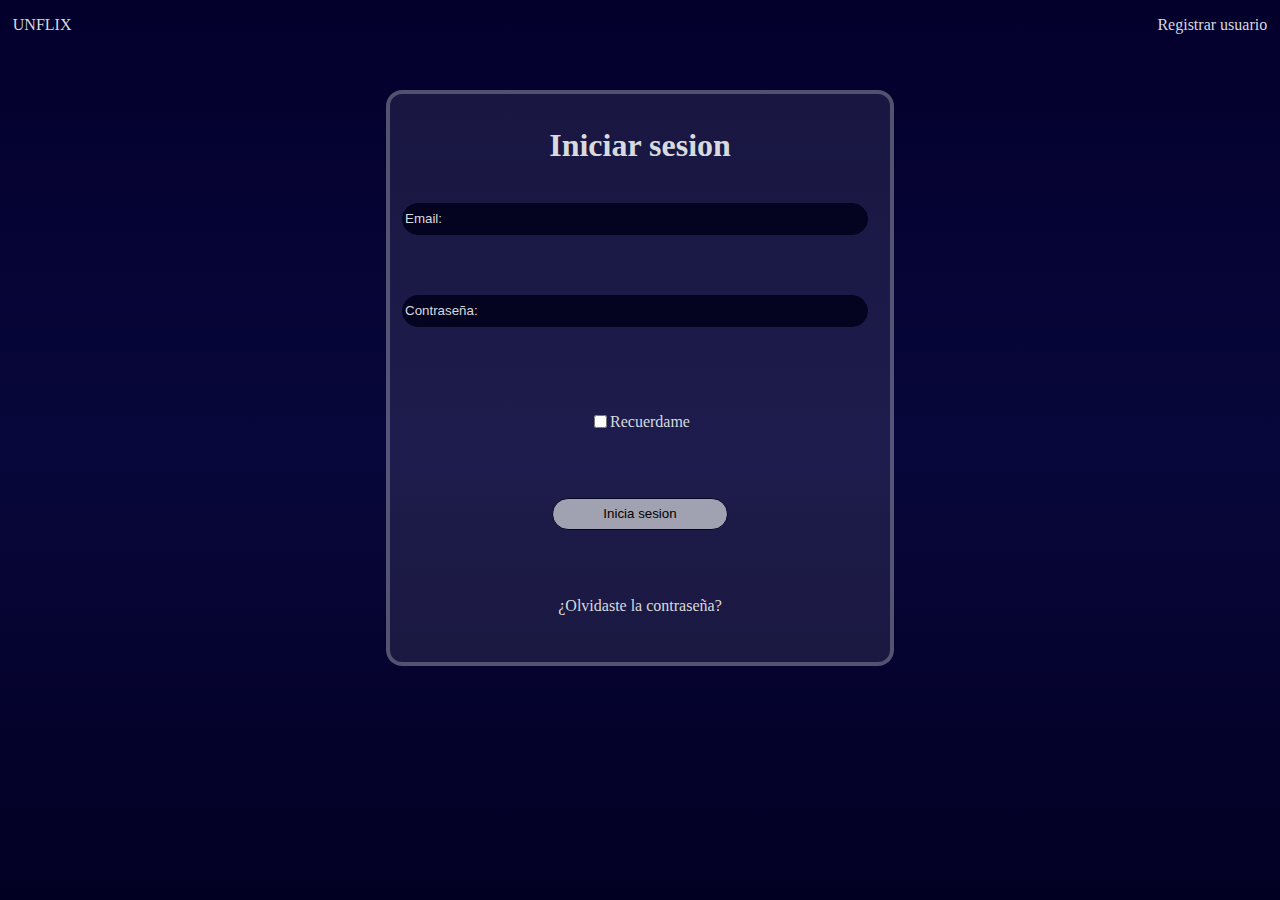
<file: index.html>
<!DOCTYPE html>
<html lang="en">

    <head>

        <meta charset="UTF-8">
        <meta name="viewport" content="width=device-width, initial-scale=1.0">
        <link rel="stylesheet" href="./Estilos/Estilos_Comunes_Index_Recuperacion_Registro.css">
        <link rel="stylesheet" href="./Estilos/Estilos_Index.css">
        <title>Login</title>

    </head>

    <body class="cuerpo wrapper">

        <header class="encabezado">

            <div class="diseño">

                <p class="unflix"><a href="./Index.html">UNFLIX</a></p><p class="enlace"><a href="./Vistas/Registro.html">Registrar usuario</a></p>

            </div>

        </header>

        <main class="main">

            <section class="sector">

                <form action="./Vistas/principal.html" method="get" class="formulario">

                    <fieldset class="conjunto">

                        <div class="diseño wrapper">

                            <h1 class="titulo-inicio a">Iniciar sesion</h1>

                            <label class="etiqueta b" for="email"><input class="espacio" type="email" name="email" id="email" placeholder="Email:" ></label>
                            <label class="etiqueta c" for="password"><input class="espacio" type="password" id="password" name="password" placeholder="Contraseña:" ></label>

                            <label class="etiqueta box d" for="checkbox"><input class="caja" type="checkbox" id="checkbox" name="checkbox"> Recuerdame</label>

                           <label class="etiqueta e" for="submit"><input class="submit" type="submit" value="Inicia sesion" id="submit" name="submit"></label>

                            <p class="titulo-inicio f"><a href="./Vistas/Recuperacion.html">¿Olvidaste la contraseña?</a></p>

                        </div>

                    </fieldset>

                </form>

            </section>

        </main>

        <footer class="pie">

        </footer>

        <script type="module" src="./vistaLogin.js"></script>
        
    </body>

</html>
</file>
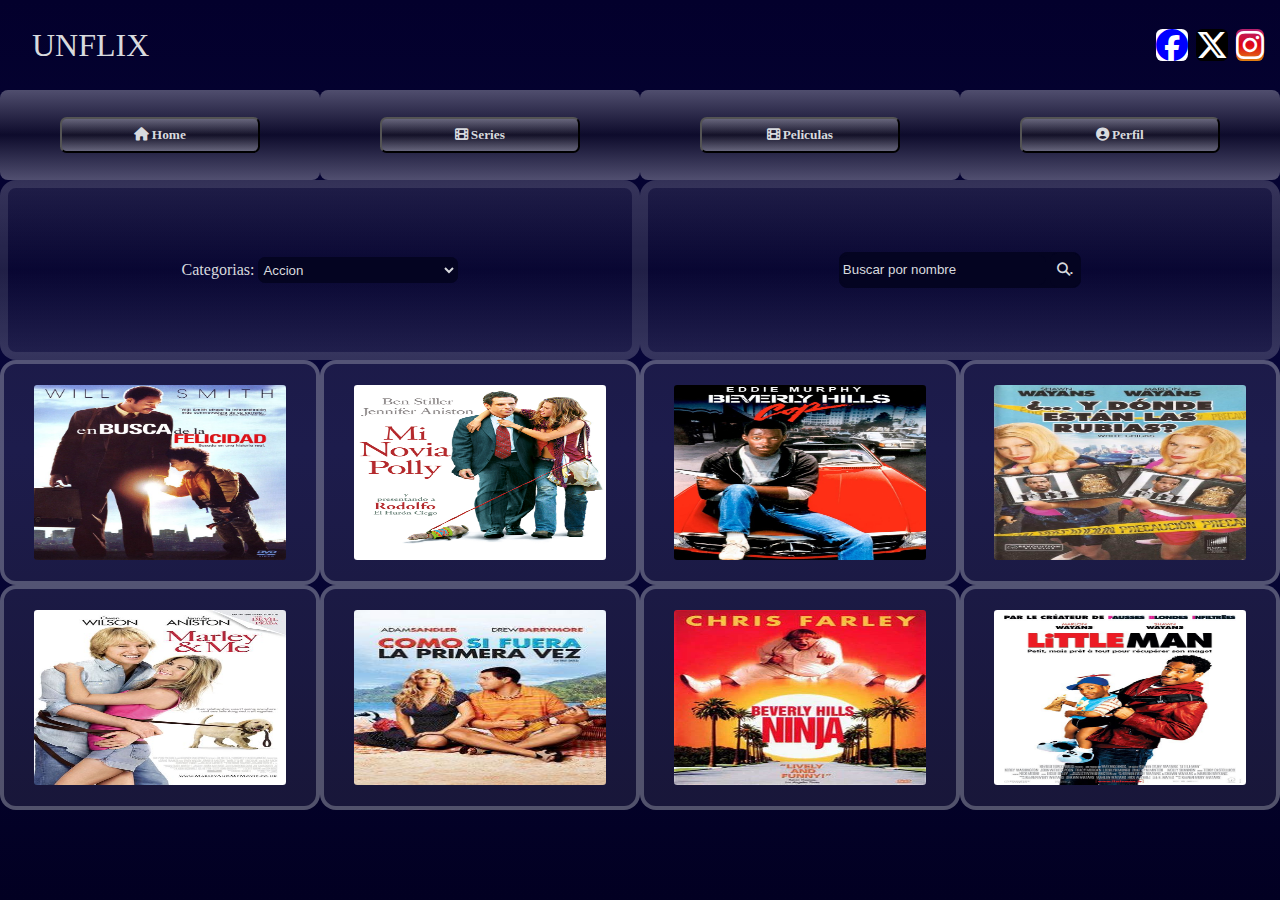
<file: Peliculas/Peliculas.html>
<!DOCTYPE html>
<html lang="en">

    <head>

        <meta charset="UTF-8">
        <meta name="viewport" content="width=device-width, initial-scale=1.0">
        <link rel="stylesheet" href="../EstilosComunes/Estilos_Comunes_Principal_Peliculas_Series.css">
        <link rel="stylesheet" href="../EstilosComunes/Estilos_Comunes_Header_Nav.css">
        <link rel="stylesheet" href="../EstilosComunes/Estilos_Comunes_Peliculas_Series.css">
        <link rel="stylesheet" href="../fontawesome-free-6.5.2-web/fontawesome-free-6.5.2-web/css/all.css">
        <title>PELICULAS</title>

    </head>

    <body class="cuerpo wrapper">

        <header class="encabezado">

            <div class="unflix">

                <p><a href="../Principal/Principal.html">UNFLIX</a></p>

            </div>

            <div class="redes">

                <a href="" class="facebook"><span class="fa-brands fa-facebook"></span></a>
                
                <a href="" class="twitter"><span class="fa-brands fa-x-twitter"></span></a>
                
                <a href="" class="instagram"><span class="fa-brands fa-instagram"></span></a>

            </div>

        </header>

        <nav class="navegacion">

            <ul class="desordenada">

                <li class="lista">

                    <label class="etiqueta" for="home">

                        <a href="../Principal/Principal.html">

                            <button class="boton fa-solid fa-house" name="home" id="home" value="home"> <p>Home</p></button>

                        </a>

                    </label>

                </li>

                <li class="lista">

                    <label class="etiqueta" for="series">

                        <a href="../Series/Series.html">

                            <button class="boton fa-solid fa-film" name="series" id="series" value="series"> <p>Series</p></button>

                        </a>

                    </label>

                </li>

                <li class="lista">

                    <label class="etiqueta" for="peliculas">

                        <a href="../Peliculas/Peliculas.html">

                            <button class="boton fa-solid fa-film" name="peliculas" id="peliculas" value="peliculas"> <p>Peliculas</p></button>

                        </a>

                    </label>

                </li>

                <li class="lista">

                    <label class="etiqueta" for="perfil">

                        <a href="../Perfil/Perfil.html">

                            <button class="boton fa-solid fa-circle-user" name="perfil" id="perfil" value="perfil"> <p>Perfil</p></button>

                        </a>

                    </label>

                </li>

            </ul>

        </nav>

        <main class="main">

            <section class="sector-categoria">

                <article class="categoria">

                    <label class="etiqueta" for="categoria">Categorias:

                        <select class="filtro" name="categoria" id="categoria">

                            <option value="accion">Accion</option>
                            <option value="aventura">Aventura</option>
                            <option value="comedia">Comedia</option>
                            <option value="ficcion">Ficcion</option>
    
                        </select>

                    </label>

                </article>

                <article class="nombre">

                    <form class="formulario" action="../Peliculas/Peliculas.html" method="get">

                        <label class="etiqueta" for="nombre">  

                            <input class="filtro" type="text" name="nombre" id="nombre" placeholder="Buscar por nombre">
                            <button type="submit" class="lupa fa-solid fa-magnifying-glass" name="glass" id="glass" value="glass">.</button>
    
                        </label>

                    </form>

                </article>

            </section>

            <section class="sector-columnas">    

                <article class="columna a">

                    <div class="a1">

                        <a href=""><img src="../Imagenes/Peliculas/En-Busca-De-La-Felicidad.jpg" alt="En-Busca-De-La-Felicidad"></a>

                    </div>

                    <div class="a2">

                        <a href=""><img src="../Imagenes/Peliculas/Marley-Y-Me.jpg" alt="Marley-Y-Me"></a>

                    </div>

                </article>

                <article class="columna b">

                    <div class="b1">

                        <a href=""><img src="../Imagenes/Peliculas/Mi-Novia-Polly.jpg" alt="Mi-Novia-Polly"></a>

                    </div>

                    <div class="b2">

                        <a href=""><img src="../Imagenes/Peliculas/Como-Si-Fuera-La-Primera-Vez.jpg" alt="Como-Si-Fuera-La-Primera-Vez"></a>

                    </div>

                </article>

                <article class="columna c">

                    <div class="c1">

                        <a href=""><img src="../Imagenes/Peliculas/Beverly-Hills-Cop.jpg" alt="Beverly-Hills-Cop"></a>

                    </div>

                    <div class="c2">

                        <a href=""><img src="../Imagenes/Peliculas/Beverly-Hills-Ninja.jpg" alt="Beverly-Hills-Ninja"></a>

                    </div>

                </article>

                <article class="columna d">

                    <div class="d1">

                        <a href=""><img src="../Imagenes/Peliculas/Y-Donde-Estan-Las-Rubias.jpg" alt="Y-Donde-Estan-Las-Rubias"></a>

                    </div>

                    <div class="d2">

                        <a href=""><img src="../Imagenes/Peliculas/Little-Man.jpg" alt="Little-Man"></a>

                    </div>

                </article>

            </section>

        </main>

        <footer class="pie">



        </footer>
    
    </body>

</html>
</file>
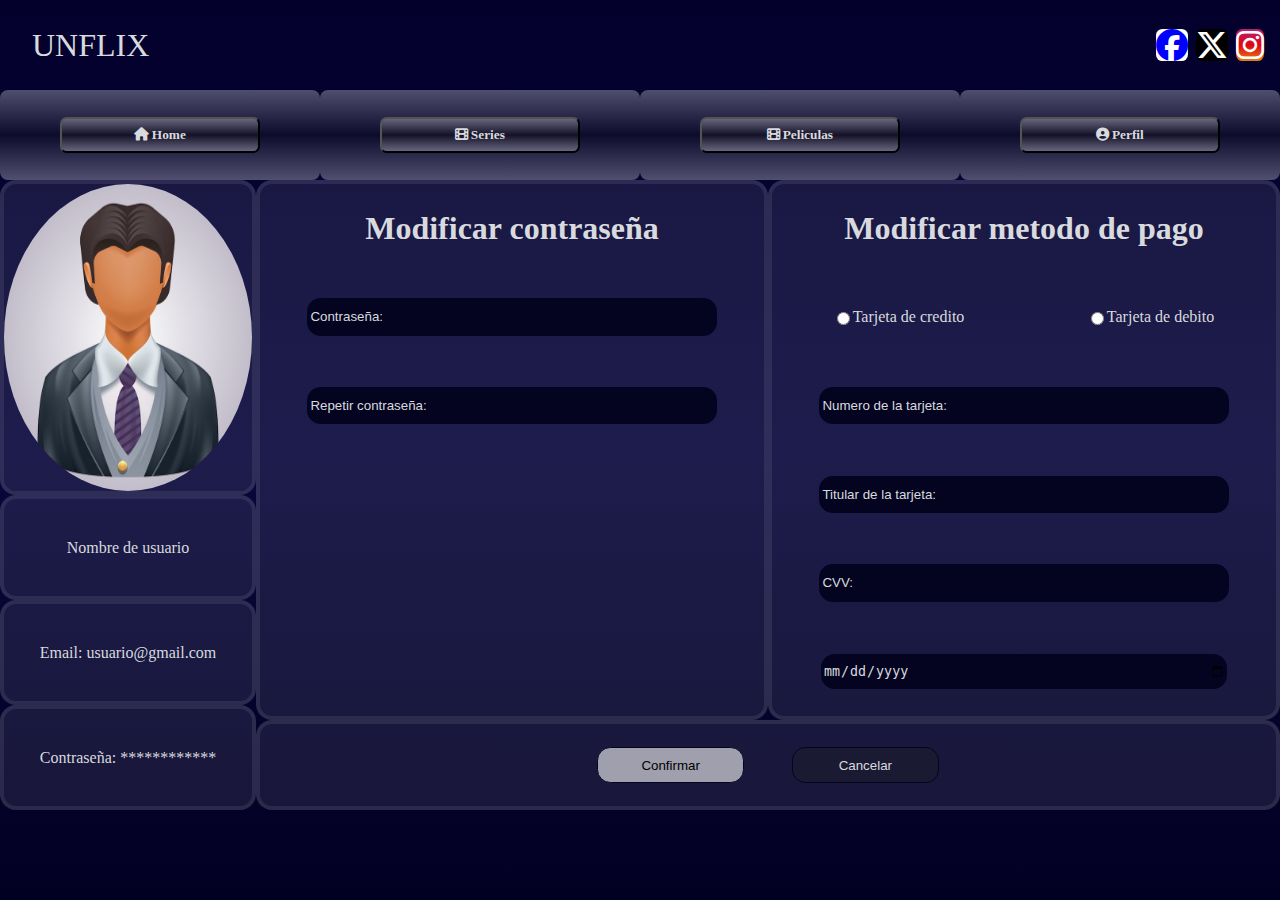
<file: Perfil/Perfil.html>
<!DOCTYPE html>
<html lang="en">

    <head>

        <meta charset="UTF-8">
        <meta name="viewport" content="width=device-width, initial-scale=1.0">
        <link rel="stylesheet" href="../EstilosComunes/Estilos_Comunes_Header_Nav.css">
        <link rel="stylesheet" href="./Estilos.css">
        <link rel="stylesheet" href="../fontawesome-free-6.5.2-web/fontawesome-free-6.5.2-web/css/all.css">
        <title>PERFIL</title>

    </head>

    <body class="cuerpo wrapper">
    
        <header class="encabezado">

            <div class="unflix">

                <p><a href="../Principal/Principal.html">UNFLIX</a></p>

            </div>
            
            <div class="redes">

                <a href="" class="facebook"><span class="fa-brands fa-facebook"></span></a>
                
                <a href="" class="twitter"><span class="fa-brands fa-x-twitter"></span></a>
                
                <a href="" class="instagram"><span class="fa-brands fa-instagram"></span></a>

            </div>

        </header>

        <nav class="navegacion">

            <ul class="desordenada">

                <li class="lista">

                    <label class="etiqueta" for="home">

                        <a href="../Principal/Principal.html">

                            <button class="boton fa-solid fa-house" name="home" id="home" value="home"> <p>Home</p></button>

                        </a>

                    </label>

                </li>

                <li class="lista">

                    <label class="etiqueta" for="series">

                        <a href="../Series/Series.html">

                            <button class="boton fa-solid fa-film" name="series" id="series" value="series"> <p>Series</p></button>

                        </a>

                    </label>

                </li>

                <li class="lista">

                    <label class="etiqueta" for="peliculas">

                        <a href="../Peliculas/Peliculas.html">

                            <button class="boton fa-solid fa-film" name="peliculas" id="peliculas" value="peliculas"> <p>Peliculas</p></button>

                        </a>

                    </label>

                </li>

                <li class="lista">

                    <label class="etiqueta" for="perfil">

                        <a href="../Perfil/Perfil.html">

                            <button class="boton fa-solid fa-circle-user" name="perfil" id="perfil" value="perfil"> <p>Perfil</p></button>

                        </a>

                    </label>

                </li>

            </ul>

        </nav>

        <main class="main">

            <section class="sector">

                <article class="subir-foto">

                    <div class="foto">

                        <img src="../Imagenes/Usuario/Usuario.jpg" alt="Usuario">

                    </div>

                    <div class="datos" >

                        <p>Nombre de usuario</p>

                        <p>Email: usuario@gmail.com</p>

                        <p>Contraseña: ************</p>

                    </div>

                </article>

                <form class="formulario" action="../Perfil/Perfil.html" method="get">

                    <div class="columna a">

                        <h1>Modificar contraseña</h1>

                        <label class="etiqueta" for="password"><input class="espacio" type="password" id="password" name="password" placeholder="Contraseña:" required></label>
                        <label class="etiqueta" for="password"><input class="espacio" type="password" id="password" name="password" placeholder="Repetir contraseña:" required></label>

                    </div>

                    <div class="columna b">

                        <h1>Modificar metodo de pago</h1>

                        <div class="tarjeta">

                            <label class="etiqueta radio" for="credito"><input type="radio" id="credito" name="credito-debito" required> Tarjeta de credito</label>
                            <label class="etiqueta radio" for="debito"><input type="radio" id="debito" name="credito-debito" required> Tarjeta de debito </label>

                        </div>

                        <label class="etiqueta" for="numero-tarjeta"><input class="espacio" type="number" name="numero-tarjeta" id="numero-tarjeta" placeholder="Numero de la tarjeta:" required></label>
                        <label class="etiqueta" for="titular"><input class="espacio" type="text" name="titular" id="titular" placeholder="Titular de la tarjeta:" required></label>
                        <label class="etiqueta" for="cvv"><input class="espacio" type="number" name="cvv" id="cvv" placeholder="CVV:" required></label>
                        <label class="etiqueta ñ" for="fecha"><input class="espacio" type="date" name="fecha" id="fecha" required></label>

                    </div>

                    <div class="botones">

                        <label class="etiqueta" for="confirmar"><input class="submit" type="submit" value="Confirmar" id="submit" name="submit"></label>
                        <label class="etiqueta" for="cancelar"><a href="../Perfil/Perfil.html"><input class="boton" type="button" value="Cancelar" id="cancelar" name="cancelar"></a></label>

                    </div>

                </form>

            </section>

        </main>

        <footer class="pie">



        </footer>

    </body>

</html>
</file>
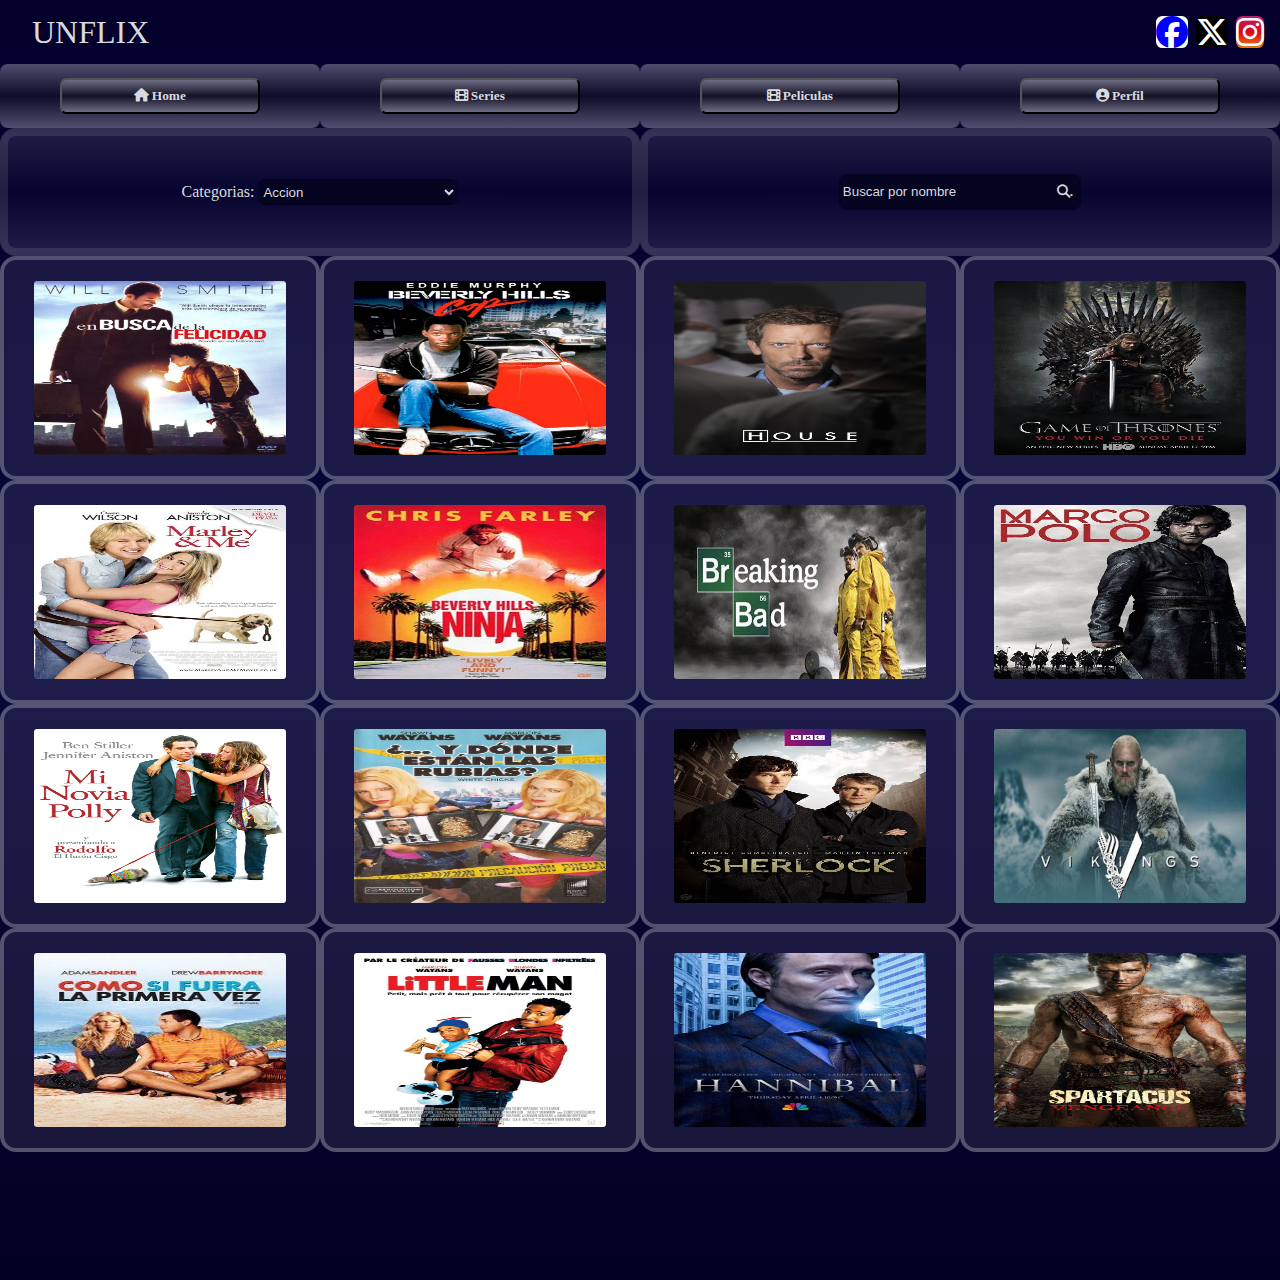
<file: Principal/Principal.html>
<!DOCTYPE html>
<html lang="en">

    <head>

        <meta charset="UTF-8">
        <meta name="viewport" content="width=device-width, initial-scale=1.0">
        <link rel="stylesheet" href="../EstilosComunes/Estilos_Comunes_Principal_Peliculas_Series.css">
        <link rel="stylesheet" href="../EstilosComunes/Estilos_Comunes_Header_Nav.css">
        <link rel="stylesheet" href="./Estilos.css">
        <link rel="stylesheet" href="../fontawesome-free-6.5.2-web/fontawesome-free-6.5.2-web/css/all.css">
        <title>PRINCIPAL</title>

    </head>

    <body class="cuerpo wrapper">
    
        <header class="encabezado">

            <div class="unflix">

                <p><a href="../Principal/Principal.html">UNFLIX</a></p>

            </div>

            <div class="redes">

                <a href="" class="facebook"><span class="fa-brands fa-facebook"></span></a>
                
                <a href="" class="twitter"><span class="fa-brands fa-x-twitter"></span></a>
                
                <a href="" class="instagram"><span class="fa-brands fa-instagram"></span></a>

            </div>

        </header>

        <nav class="navegacion">

            <ul class="desordenada">

                <li class="lista">

                    <label class="etiqueta" for="home">

                        <a href="../Principal/Principal.html">

                            <button class="boton fa-solid fa-house" name="home" id="home" value="home"> <p>Home</p></button>

                        </a>

                    </label>

                </li>

                <li class="lista">

                    <label class="etiqueta" for="series">

                        <a href="../Series/Series.html">

                            <button class="boton fa-solid fa-film" name="series" id="series" value="series"> <p>Series</p></button>

                        </a>

                    </label>

                </li>

                <li class="lista">

                    <label class="etiqueta" for="peliculas">

                        <a href="../Peliculas/Peliculas.html">

                            <button class="boton fa-solid fa-film" name="peliculas" id="peliculas" value="peliculas"> <p>Peliculas</p></button>

                        </a>

                    </label>

                </li>

                <li class="lista">

                    <label class="etiqueta" for="perfil">

                        <a href="../Perfil/Perfil.html">

                            <button class="boton fa-solid fa-circle-user" name="perfil" id="perfil" value="perfil"> <p>Perfil</p></button>

                        </a>

                    </label>

                </li>

            </ul>

        </nav>

        <main class="main">

            <section class="sector-categoria">

                <article class="categoria">

                    <label class="etiqueta" for="categoria">Categorias:

                        <select class="filtro" name="categoria" id="categoria">

                            <option value="accion">Accion</option>
                            <option value="aventura">Aventura</option>
                            <option value="comedia">Comedia</option>
                            <option value="ficcion">Ficcion</option>
    
                        </select>

                    </label>

                </article>

                <article class="nombre">

                    <form class="formulario" action="../Principal/Principal.html" method="get">

                        <label class="etiqueta" for="nombre">  

                            <input class="filtro" type="text" name="nombre" id="nombre" placeholder="Buscar por nombre">
                            <button type="submit" class="lupa fa-solid fa-magnifying-glass" name="glass" id="glass" value="glass">.</button>
    
                        </label>

                    </form>

                </article>

            </section>

            <section class="sector-columnas">    

                <article class="columna a">

                    <div class="a1">

                        <a href=""><img src="../Imagenes/Peliculas/En-Busca-De-La-Felicidad.jpg" alt="En-Busca-De-La-Felicidad"></a>

                    </div>

                    <div class="a2">

                        <a href=""><img src="../Imagenes/Peliculas/Marley-Y-Me.jpg" alt="Marley-Y-Me"></a>

                    </div>

                    <div class="a3">

                        <a href=""><img src="../Imagenes/Peliculas/Mi-Novia-Polly.jpg" alt="Mi-Novia-Polly"></a>

                    </div>

                    <div class="a4">

                        <a href=""><img src="../Imagenes/Peliculas/Como-Si-Fuera-La-Primera-Vez.jpg" alt="Como-Si-Fuera-La-Primera-Vez"></a>

                    </div>

                </article>

                <article class="columna b">

                    <div class="b1">

                        <a href=""><img src="../Imagenes/Peliculas/Beverly-Hills-Cop.jpg" alt="Beverly-Hills-Cop"></a>

                    </div>

                    <div class="b2">

                        <a href=""><img src="../Imagenes/Peliculas/Beverly-Hills-Ninja.jpg" alt="Beverly-Hills-Ninja"></a>

                    </div>

                    <div class="b3">

                        <a href=""><img src="../Imagenes/Peliculas/Y-Donde-Estan-Las-Rubias.jpg" alt="Y-Donde-Estan-Las-Rubias"></a>

                    </div>

                    <div class="b4">

                        <a href=""><img src="../Imagenes/Peliculas/Little-Man.jpg" alt="Little-Man"></a>

                    </div>

                </article>

                <article class="columna c">

                    <div class="c1">

                        <a href=""><img src="../Imagenes/Series/Dr-House.jpg" alt="Dr-House"></a>

                    </div>

                    <div class="c2">

                        <a href=""><img src="../Imagenes/Series/Breaking-Bad.jpg" alt="Breaking-Bad"></a>

                    </div>

                    <div class="c3">

                        <a href=""><img src="../Imagenes/Series/Sherlock-Holmes.jpg" alt="Sherlock-Holmes"></a>

                    </div>

                    <div class="c4">

                        <a href=""><img src="../Imagenes/Series/Hannibal.jpg" alt="Hannibal"></a>

                    </div>

                </article>

                <article class="columna d">

                    <div class="d1">

                        <a href=""><img src="../Imagenes/Series/Game-Of-Thrones.jpg" alt="Game-Of-Thrones"></a>

                    </div>

                    <div class="d2">

                        <a href=""><img src="../Imagenes/Series/Marco-Polo.jpg" alt="Marco-Polo"></a>

                    </div>

                    <div class="d3">

                        <a href=""><img src="../Imagenes/Series/Vikings.jpg" alt="Vikings"></a>

                    </div>

                    <div class="d4">

                        <a href=""><img src="../Imagenes/Series/Spartacus-Vengease.jpg" alt="Spartacus-Vengease"></a>

                    </div>

                </article>

            </section>

        </main>

        <footer class="pie">

            

        </footer>

    </body>

</html>
</file>
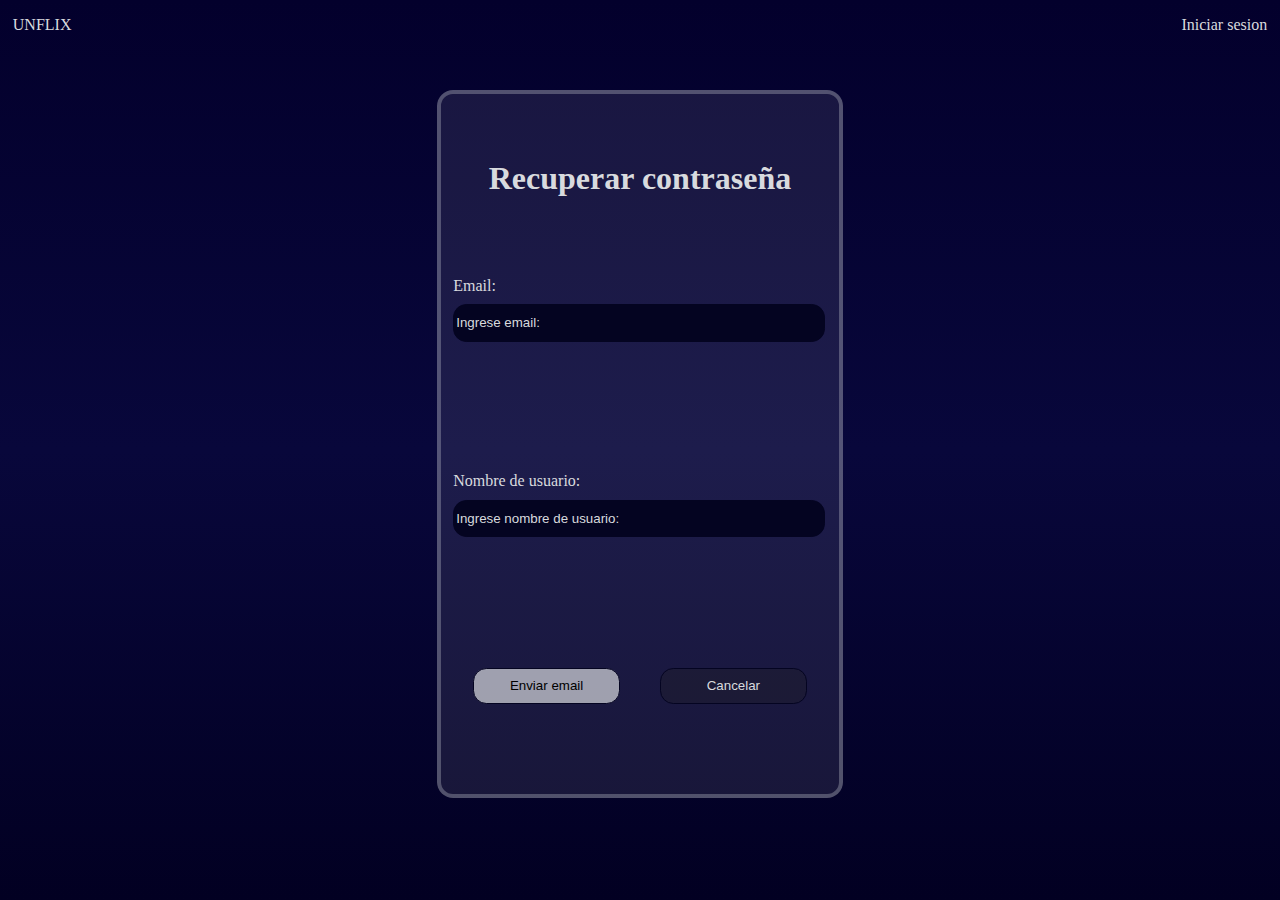
<file: Recuperacion/Recuperacion.html>
<!DOCTYPE html>
<html lang="en">
    <head>

    <meta charset="UTF-8">
    <meta name="viewport" content="width=device-width, initial-scale=1.0">
    <link rel="stylesheet" href="../EstilosComunes/Estilos_Comunes_Index_Recuperacion_Registro.css">
    <link rel="stylesheet" href="./Estilos.css">
    <title>RECUPERACION</title>

    </head>

    <body class="cuerpo wrapper">

        <header class="encabezado">

            <div class="diseño">

                <p class="unflix"><a href="../Index.html">UNFLIX</a></p><p class="enlace"><a href="../Index.html">Iniciar sesion</a></p>

            </div>

        </header>

        <main class="main">

            <section class="sector">

                <form action="../Index.html" method="get" class="formulario">

                    <fieldset class="conjunto">

                        <div class="diseño wrapper">

                            <h1 class="titulo-inicio a">Recuperar contraseña</h1>

                            <p class="b">Email:</p>

                            <label class="etiqueta c" for="email"><input class="espacio" type="email" name="email" id="email" placeholder="Ingrese email:" required></label>

                            <p class="d">Nombre de usuario:</p>

                            <label class="etiqueta e" for="usuario"><input class="espacio" type="text" id="usuario" name="usuario" placeholder="Ingrese nombre de usuario:" required></label>

                            <div class="diseño botones">

                                <label class="etiqueta" for="submit"><input class="submit" type="submit" value="Enviar email" id="submit" name="submit"></label>

                                <label class="etiqueta" for="cancelar"><a href="../Index.html"><input class="boton" type="button" value="Cancelar" id="cancelar" name="cancelar"></a></label>

                            </div>

                        </div>

                    </fieldset>

                </form>

            </section>

        </main>

        <footer class="pie">



        </footer>
    
    </body>

</html>
</file>
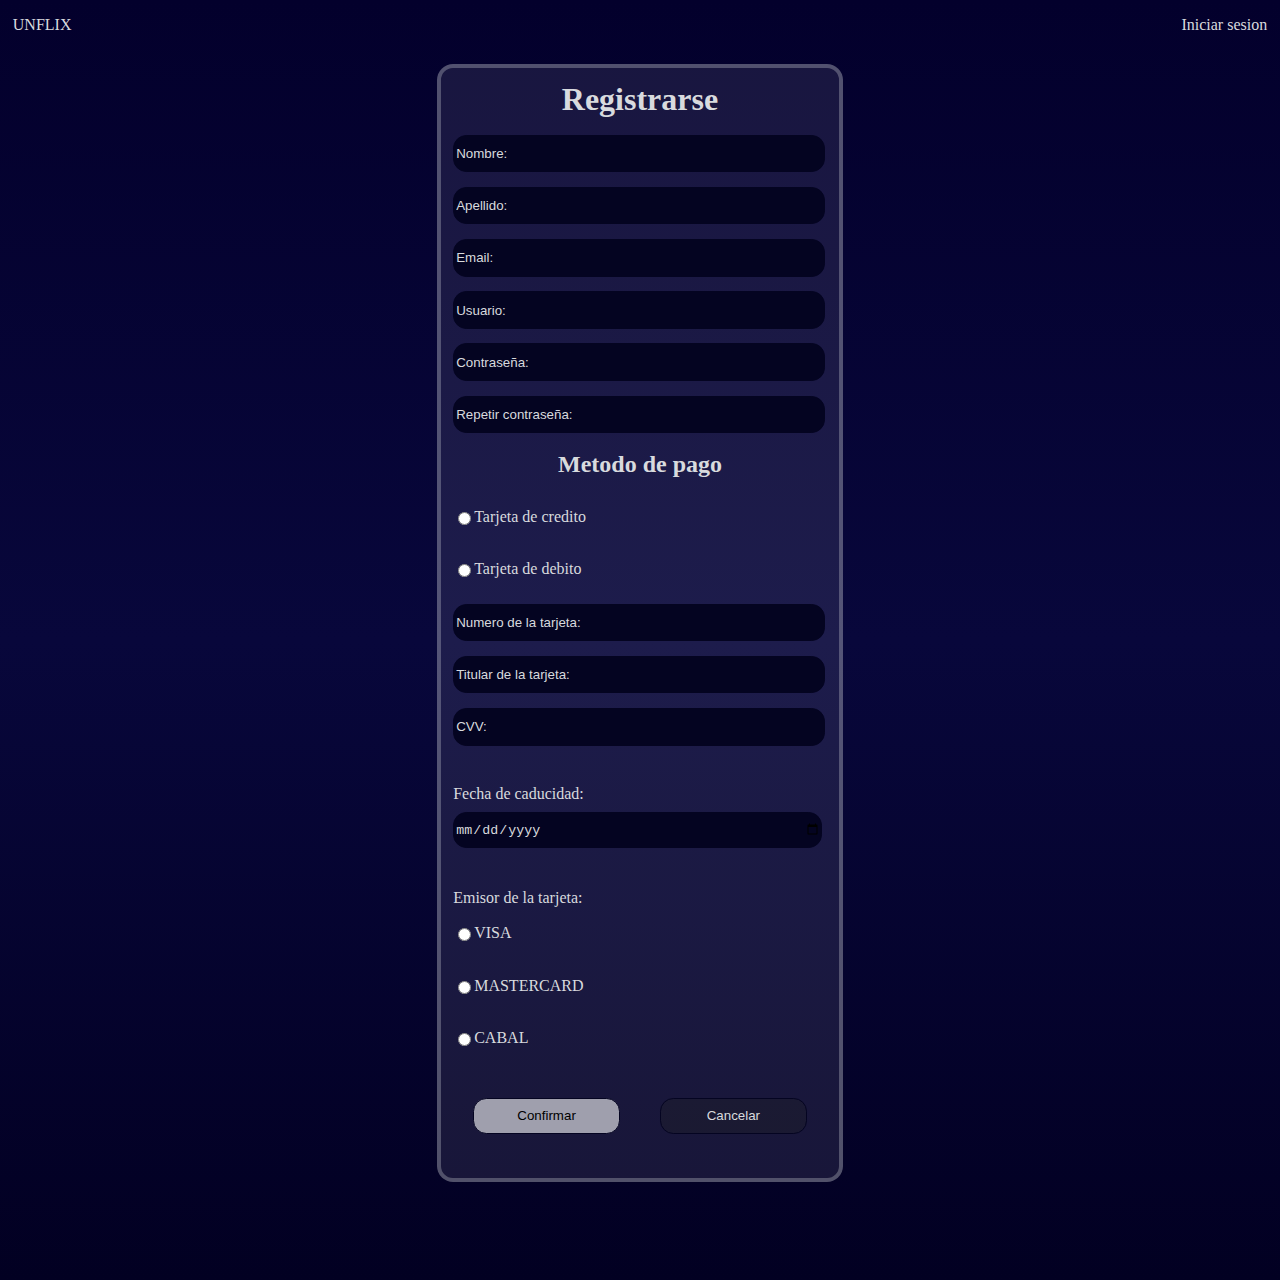
<file: Registro/Registro.html>
<!DOCTYPE html>
<html lang="en">

    <head>

        <meta charset="UTF-8">
        <meta name="viewport" content="width=device-width, initial-scale=1.0">
        <link rel="stylesheet" href="../EstilosComunes/Estilos_Comunes_Index_Recuperacion_Registro.css">
        <link rel="stylesheet" href="./Estilos.css">
        <title>REGISTRO</title>

    </head>

    <body class="cuerpo wrapper">
    
        <header class="encabezado">

            <div class="diseño">

                <p class="unflix"><a href="../Index.html">UNFLIX</a></p><p class="enlace"><a href="../Index.html">Iniciar sesion</a></p>

            </div>

        </header>

        <main class="main">

            <section class="sector">

                <form action="../Index.html" method="get" class="formulario">

                    <fieldset class="conjunto">

                        <div class="diseño wrapper">

                            <h1 class="titulo-inicio a">Registrarse</h1>

                            <label class="etiqueta b" for="nombre"><input class="espacio" type="text" name="nombre" id="nombre" placeholder="Nombre:" required></label>
                            <label class="etiqueta c" for="apellido"><input class="espacio" type="text" name="apellido" id="apellido" placeholder="Apellido:" required></label>
                            <label class="etiqueta d" for="email"><input class="espacio" type="email" name="email" id="email" placeholder="Email:" required></label>
                            <label class="etiqueta e" for="usuario"><input class="espacio" type="text" name="usuario" id="usuario" placeholder="Usuario:" required></label>
                            <label class="etiqueta f" for="password"><input class="espacio" type="password" id="password" name="password" placeholder="Contraseña:" required></label>
                            <label class="etiqueta g" for="password"><input class="espacio" type="password" id="password" name="password" placeholder="Repetir contraseña:" required></label>

                            <h2 class="titulo-inicio h">Metodo de pago</h2>

                            <label class="etiqueta radio i" for="credito"><input type="radio" id="credito" name="credito-debito" required> Tarjeta de credito</label>
                            <label class="etiqueta radio j" for="debito"><input type="radio" id="debito" name="credito-debito" required> Tarjeta de debito </label>

                            <label class="etiqueta k" for="numero-tarjeta"><input class="espacio" type="number" name="numero-tarjeta" id="numero-tarjeta" placeholder="Numero de la tarjeta:" required></label>
                            <label class="etiqueta l" for="titular"><input class="espacio" type="text" name="titular" id="titular" placeholder="Titular de la tarjeta:" required></label>
                            <label class="etiqueta m" for="cvv"><input class="espacio" type="number" name="cvv" id="cvv" placeholder="CVV:" required></label>

                            <p class="n">Fecha de caducidad:</p>

                            <label class="etiqueta ñ" for="fecha"><input class="espacio" type="date" name="fecha" id="fecha" required></label>

                            <p class="o">Emisor de la tarjeta:</p>

                            <label class="etiqueta radio p" for="visa"><input type="radio" id="visa" name="visa-mastercard-cabal" required> VISA</label>
                            <label class="etiqueta radio q" for="mastercard"><input type="radio" id="mastercard" name="visa-mastercard-cabal" required> MASTERCARD</label>
                            <label class="etiqueta radio r" for="cabal"><input type="radio" id="cabal" name="visa-mastercard-cabal" required> CABAL</label>

                            <div class="diseño botones">

                                <label class="etiqueta" for="confirmar"><input class="submit" type="submit" value="Confirmar" id="submit" name="submit"></label>
                                <label class="etiqueta" for="cancelar"><a href="../Index.html"><input class="boton" type="button" value="Cancelar" id="cancelar" name="cancelar"></a></label>

                            </div>

                        </div>

                    </fieldset>

                </form>

            </section>

        </main>

        <footer class="pie">



        </footer>

    </body>

</html>
</file>
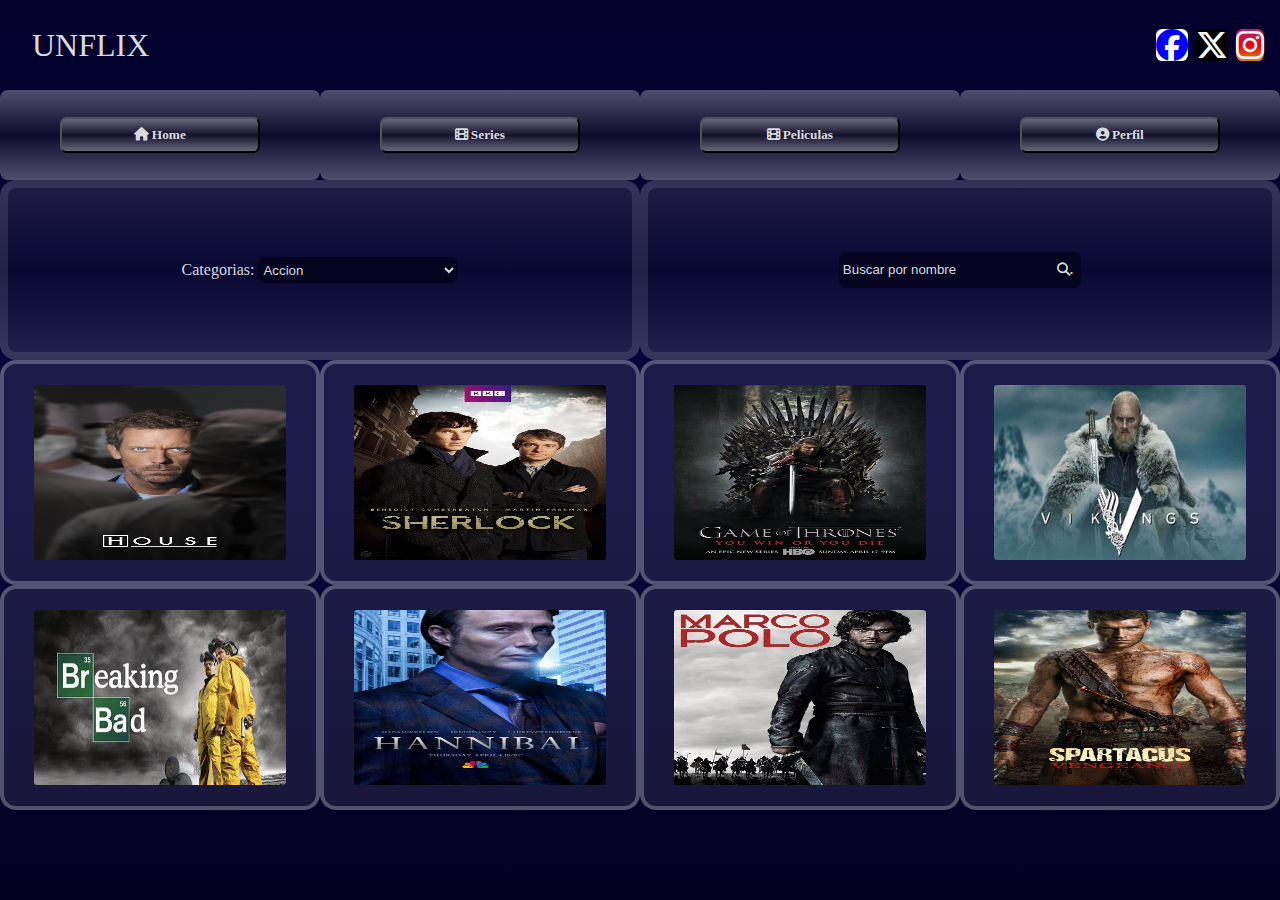
<file: Series/Series.html>
<!DOCTYPE html>
<html lang="en">

    <head>

        <meta charset="UTF-8">
        <meta name="viewport" content="width=device-width, initial-scale=1.0">
        <link rel="stylesheet" href="../EstilosComunes/Estilos_Comunes_Principal_Peliculas_Series.css">
        <link rel="stylesheet" href="../EstilosComunes/Estilos_Comunes_Header_Nav.css">
        <link rel="stylesheet" href="../EstilosComunes/Estilos_Comunes_Peliculas_Series.css">
        <link rel="stylesheet" href="../fontawesome-free-6.5.2-web/fontawesome-free-6.5.2-web/css/all.css">
        <title>SERIES</title>

    </head>

    <body class="cuerpo wrapper">

        <header class="encabezado">

            <div class="unflix">

                <p><a href="../Principal/Principal.html">UNFLIX</a></p>

            </div>

            <div class="redes">

                <a href="" class="facebook"><span class="fa-brands fa-facebook"></span></a>
                
                <a href="" class="twitter"><span class="fa-brands fa-x-twitter"></span></a>
                
                <a href="" class="instagram"><span class="fa-brands fa-instagram"></span></a>

            </div>

        </header>

        <nav class="navegacion">

            <ul class="desordenada">

                <li class="lista">

                    <label class="etiqueta" for="home">

                        <a href="../Principal/Principal.html">

                            <button class="boton fa-solid fa-house" name="home" id="home" value="home"> <p>Home</p></button>

                        </a>

                    </label>

                </li>

                <li class="lista">

                    <label class="etiqueta" for="series">

                        <a href="../Series/Series.html">

                            <button class="boton fa-solid fa-film" name="series" id="series" value="series"> <p>Series</p></button>

                        </a>

                    </label>

                </li>

                <li class="lista">

                    <label class="etiqueta" for="peliculas">

                        <a href="../Peliculas/Peliculas.html">

                            <button class="boton fa-solid fa-film" name="peliculas" id="peliculas" value="peliculas"> <p>Peliculas</p></button>

                        </a>

                    </label>

                </li>

                <li class="lista">

                    <label class="etiqueta" for="perfil">

                        <a href="../Perfil/Perfil.html">

                            <button class="boton fa-solid fa-circle-user" name="perfil" id="perfil" value="perfil"> <p>Perfil</p></button>

                        </a>

                    </label>

                </li>

            </ul>

        </nav>

        <main class="main">

            <section class="sector-categoria">

                <article class="categoria">

                    <label class="etiqueta" for="categoria">Categorias:

                        <select class="filtro" name="categoria" id="categoria">

                            <option value="accion">Accion</option>
                            <option value="aventura">Aventura</option>
                            <option value="comedia">Comedia</option>
                            <option value="ficcion">Ficcion</option>
    
                        </select>

                    </label>

                </article>

                <article class="nombre">

                    <form class="formulario" action="../Series/Series.html" method="get">

                        <label class="etiqueta" for="nombre">  

                            <input class="filtro" type="text" name="nombre" id="nombre" placeholder="Buscar por nombre">
                            <button type="submit" class="lupa fa-solid fa-magnifying-glass" name="glass" id="glass" value="glass">.</button>
    
                        </label>

                    </form>

                </article>

            </section>

            <section class="sector-columnas">    

                <article class="columna a">

                    <div class="a1">

                        <a href=""><img src="../Imagenes/Series/Dr-House.jpg" alt="Dr-House"></a>

                    </div>

                    <div class="a2">

                        <a href=""><img src="../Imagenes/Series/Breaking-Bad.jpg" alt="Breaking-Bad"></a>

                    </div>

                </article>

                <article class="columna b">

                    <div class="b1">

                        <a href=""><img src="../Imagenes/Series/Sherlock-Holmes.jpg" alt="Sherlock-Holmes"></a>

                    </div>

                    <div class="b2">

                        <a href=""><img src="../Imagenes/Series/Hannibal.jpg" alt="Hannibal"></a>

                    </div>

                </article>

                <article class="columna c">

                    <div class="c1">

                        <a href=""><img src="../Imagenes/Series/Game-Of-Thrones.jpg" alt="Game-Of-Thrones"></a>

                    </div>

                    <div class="c2">

                        <a href=""><img src="../Imagenes/Series/Marco-Polo.jpg" alt="Marco-Polo"></a>

                    </div>

                </article>

                <article class="columna d">

                    <div class="d1">

                        <a href=""><img src="../Imagenes/Series/Vikings.jpg" alt="Vikings"></a>

                    </div>

                    <div class="d2">

                        <a href=""><img src="../Imagenes/Series/Spartacus-Vengease.jpg" alt="Spartacus-Vengease"></a>

                    </div>

                </article>

            </section>

        </main>

        <footer class="pie">



        </footer>
    
    </body>

</html>
</file>
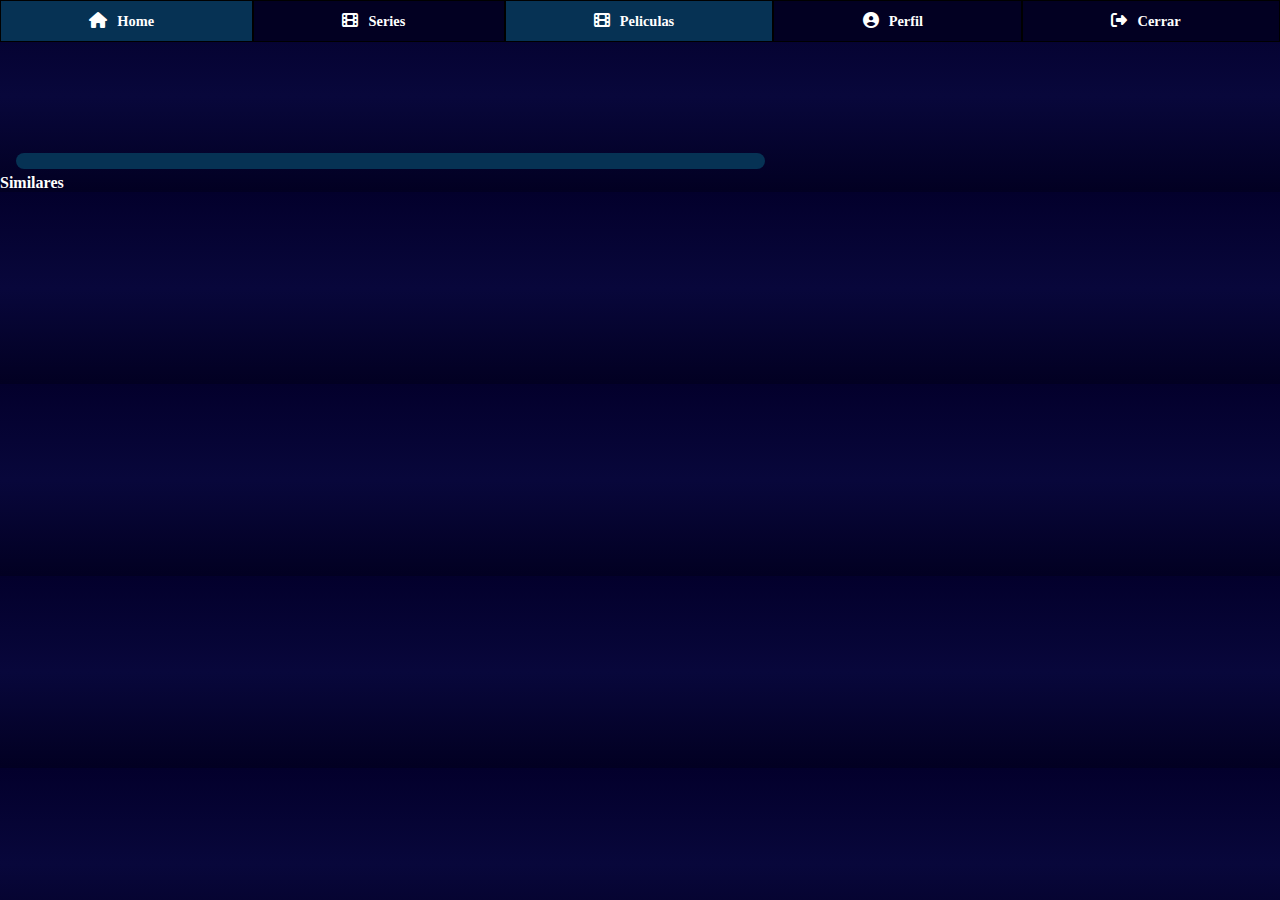
<file: Vistas/peliculas.html>
<!DOCTYPE html>
<html lang="en">
<head>
    <meta charset="UTF-8">
    <meta name="viewport" content="width=device-width, initial-scale=1.0">
    <link rel="stylesheet" href="../Estilos/flickity.min.css" media="screen">
    <link rel="stylesheet" href="https://cdnjs.cloudflare.com/ajax/libs/font-awesome/6.5.2/css/all.min.css">
    <link rel="stylesheet" href="../Estilos/custom.css">
    <link rel="stylesheet" href="../Estilos/estilos_comunes.css">
    <link rel="stylesheet" href="../Estilos/estilos_series.css">   
    <title>Peliculas</title>
</head>
<body>
    <main>
        <nav class="navbar">
            <ul class="menu">
                
            </ul>
        </nav>
        <section class="contenedorSerie">
            <div class="contenedorIframe">
                <div class="iframedatos">
                   
                </div>
                <div class="btnComenzar">      
                                     
                </div>
            </div>
            <div class="contenedorDetalle">
                <article id="titulo">
                </article>
                <article class="duracion">
                </article>
                <article class="descripcion">
                    <div class="genero">                      
                    </div>
                    <div class="actores">
                    </div>
                    <div class="sinopsis">
                    </div>
                </article>
            </div>               
        </section>  
        <section>
            <h3>Similares</h3>
        </section>              
        <section class="main-carousel">  
                                                 
        </section>                                                                       
    </main>
    <script src="../js/flickity.pkgd.min.js"></script>
    <script src="../js/Nabvar.js"></script>
    <script src="../js/datosPeliculasSeries.js"></script>
    <script src="../js/detallePeliculasSeries.js"></script>
    <script src="../js/main.js"></script>  
</body>
</html>
</file>
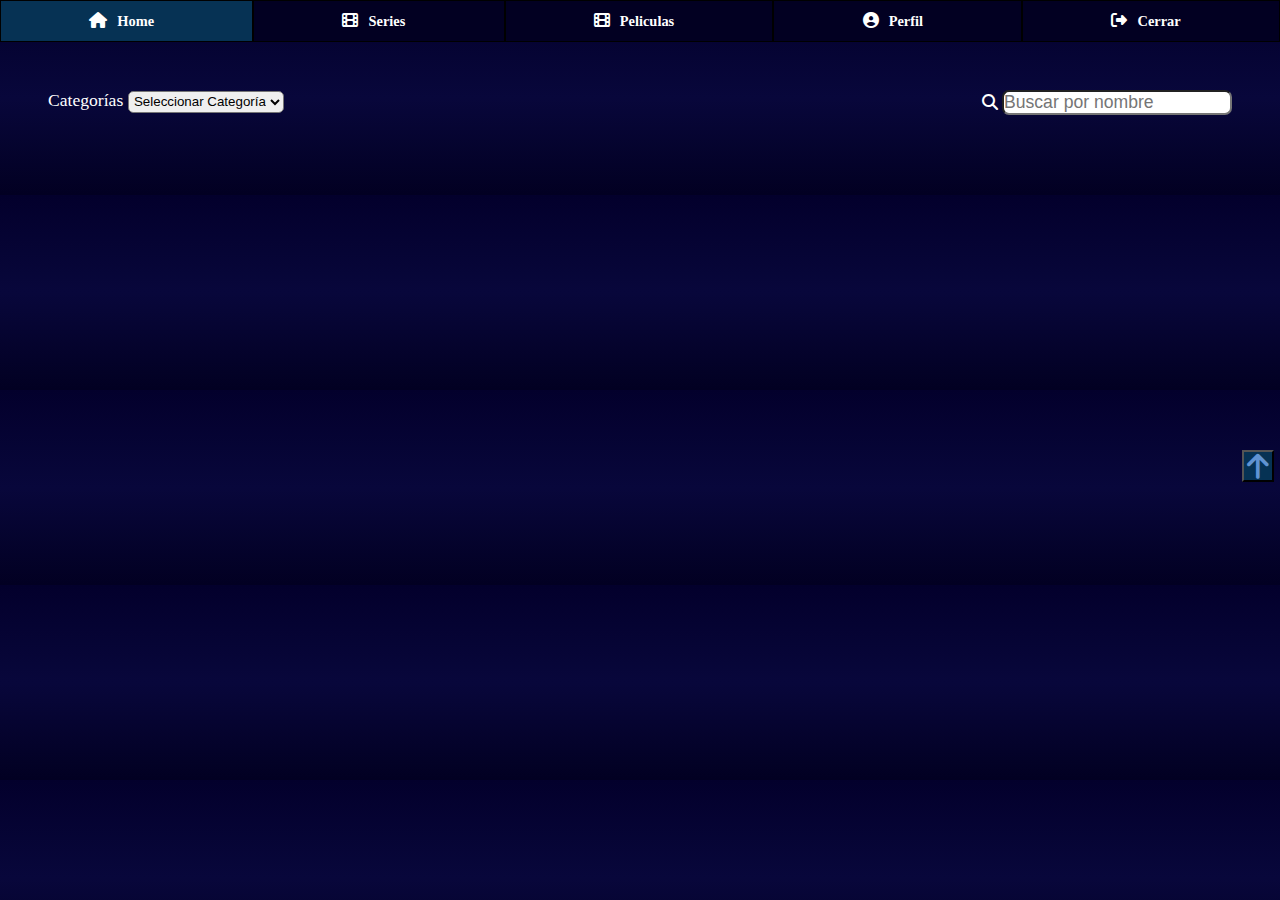
<file: Vistas/principal.html>
<!DOCTYPE html>
<html lang="en">
<head>
    <meta charset="UTF-8">
    <meta name="viewport" content="width=device-width, initial-scale=1.0">
    <link rel="stylesheet" href="../Estilos/estilos_comunes.css">
    <link rel="stylesheet" href="../Estilos/principal.css">
    <link rel="stylesheet" href="https://cdnjs.cloudflare.com/ajax/libs/font-awesome/6.5.2/css/all.min.css">
    <title>Home</title>
</head>
<body id="body">
    <main>
        <nav class="navbar">
            <ul class="menu">

            </ul>
        </nav>
        <section class="contenedorCategoria">
            <div class="categ">
                    <label  class="palabra" for="categoria">Categor&iacute;as 
                        <select name="categoria" id="categoria">
                            <option value="0"> Seleccionar Categor&iacute;a </option>
                        </select> 
                    </label>
            </div>
            <div class="categ">
                <i class="fa fa-search" aria-hidden="true" id="icons"></i>
                <input type="search" placeholder="Buscar por nombre" id="busca">
            </div>
        </section>
        <section class="contenedorImg">
               
        </section>
    </main>
    <script src="../js/Nabvar.js"></script>
    <script src="../js/Filtros.js"></script>
</body>
</html>
</file>
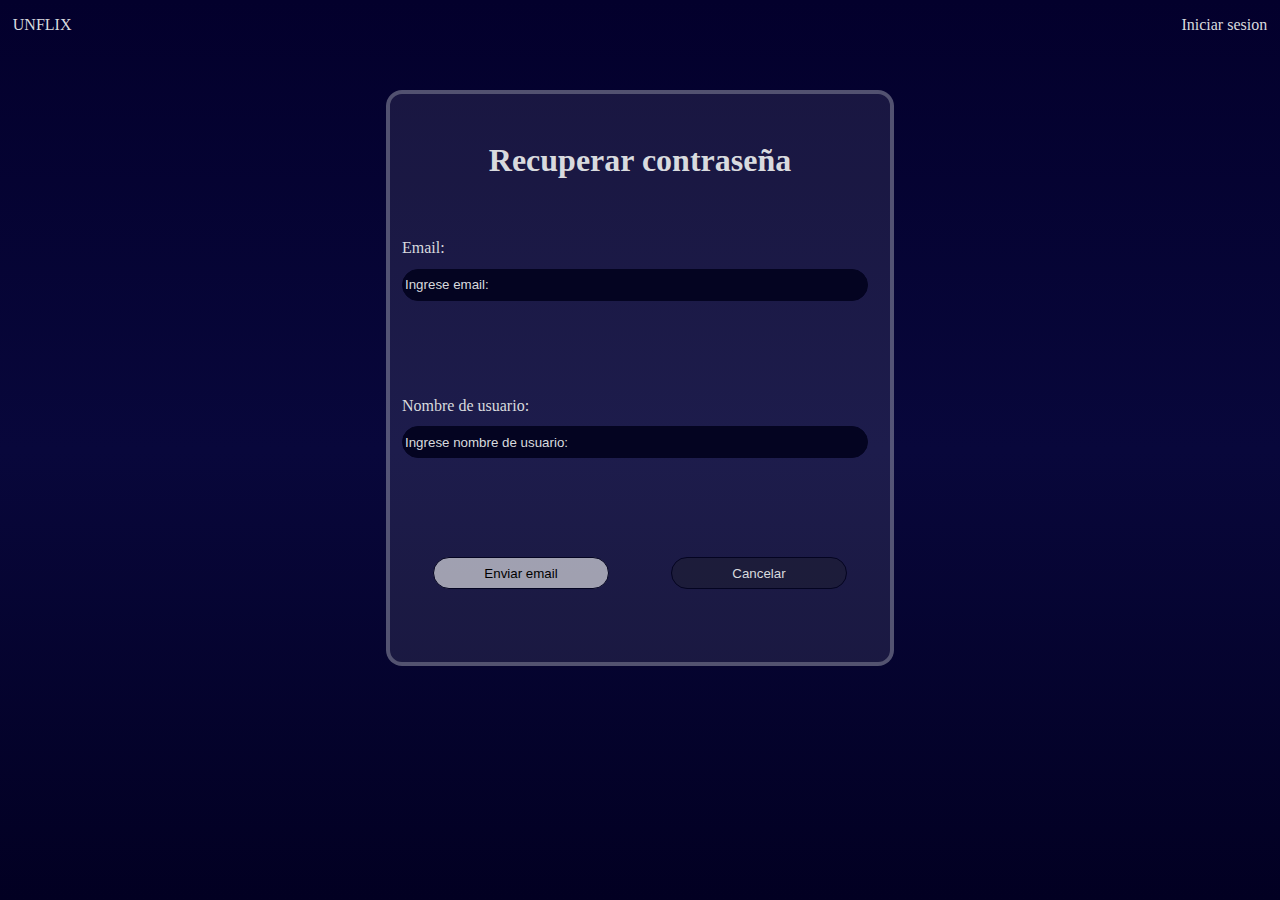
<file: Vistas/Recuperacion.html>
<!DOCTYPE html>
<html lang="en">
    <head>

    <meta charset="UTF-8">
    <meta name="viewport" content="width=device-width, initial-scale=1.0">
    <link rel="stylesheet" href="../Estilos/Estilos_Comunes_Index_Recuperacion_Registro.css">
    <link rel="stylesheet" href="../Estilos/Estilos_Recuperacion.css">
    <title>Restablece tu contraseña</title>

    </head>

    <body class="cuerpo wrapper">

        <header class="encabezado">

            <div class="diseño">

                <p class="unflix"><a href="../Index.html">UNFLIX</a></p><p class="enlace"><a href="../Index.html">Iniciar sesion</a></p>

            </div>

        </header>

        <main class="main">

            <section class="sector">

                <form action="../Index.html" method="get" class="formulario">

                    <fieldset class="conjunto">

                        <div class="diseño wrapper">

                            <h1 class="titulo-inicio a">Recuperar contraseña</h1>

                            <p class="b">Email:</p>

                            <label class="etiqueta c" for="email"><input class="espacio" type="email" name="email" id="email" placeholder="Ingrese email:"></label>

                            <p class="d">Nombre de usuario:</p>

                            <label class="etiqueta e" for="usuario"><input class="espacio" type="text" id="usuario" name="usuario" placeholder="Ingrese nombre de usuario:"></label>

                            <div class="diseño botones">

                                <label class="etiqueta" for="submit"><input class="submit" type="submit" value="Enviar email" id="submit" name="submit"></label>

                                <label class="etiqueta" for="cancelar"><input class="boton" type="button" value="Cancelar" id="cancelar" name="cancelar"></label>

                            </div>

                        </div>

                    </fieldset>

                </form>

            </section>

        </main>

        <footer class="pie">
        </footer>
    
        <script type="module" src="../js/vistaRecuperarContrasenia.js"></script>

    </body>

</html>
</file>
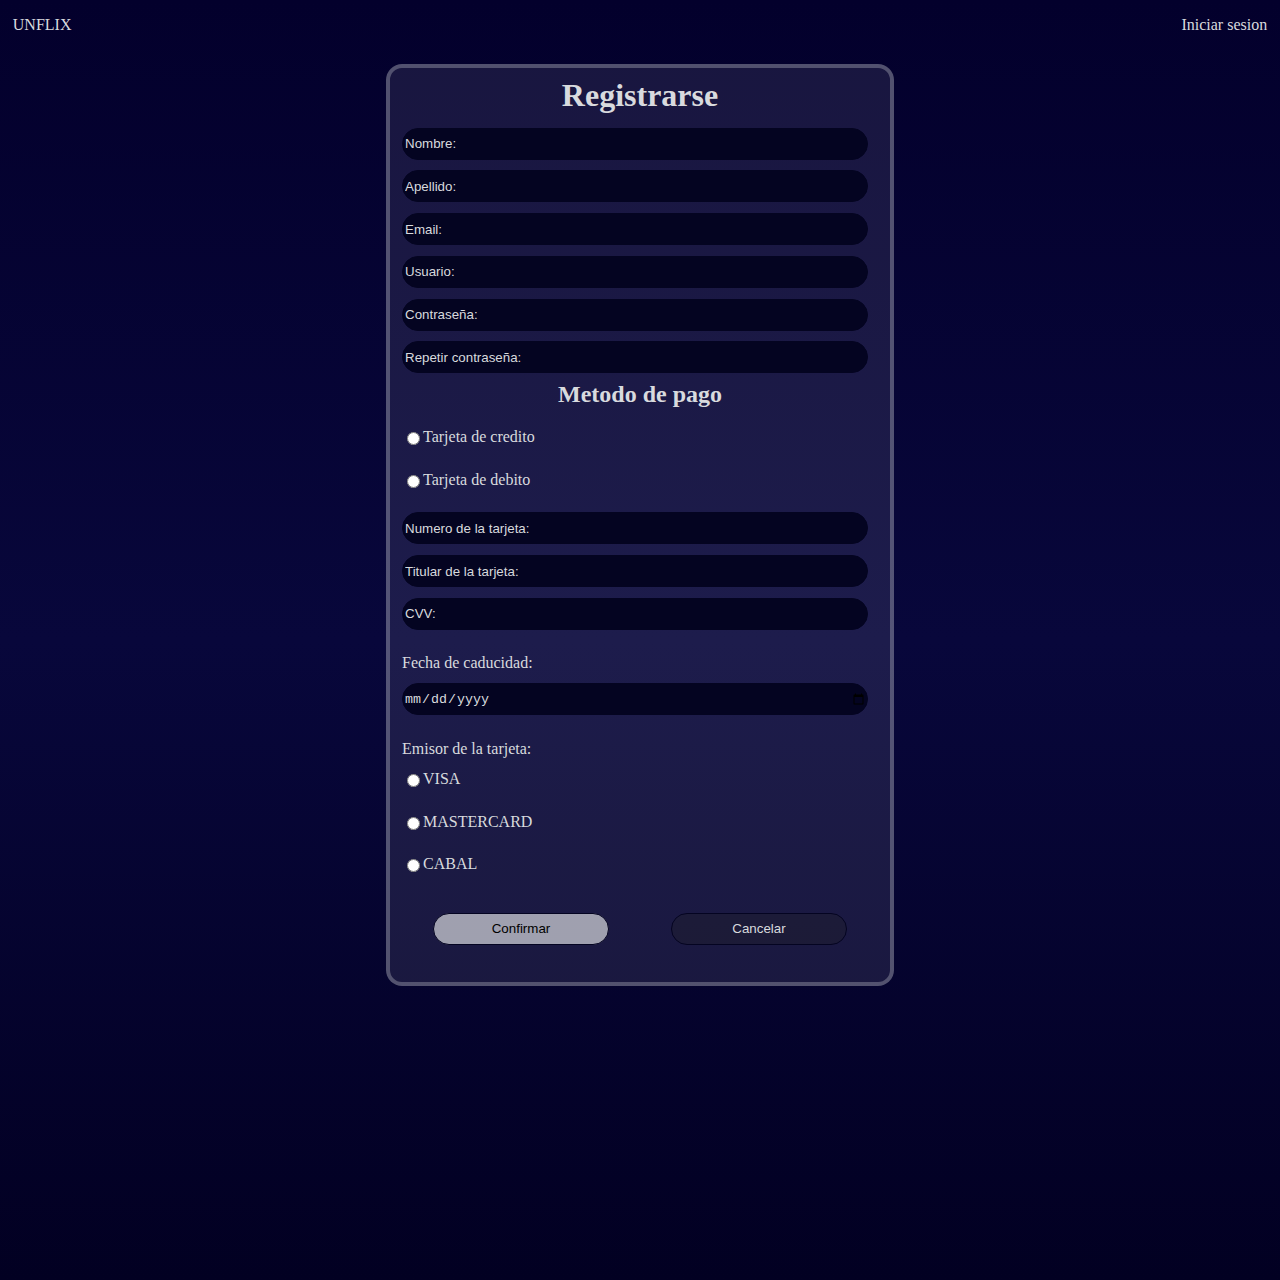
<file: Vistas/Registro.html>
<!DOCTYPE html>
<html lang="en">

    <head>

        <meta charset="UTF-8">
        <meta name="viewport" content="width=device-width, initial-scale=1.0">
        <link rel="stylesheet" href="../Estilos/Estilos_Comunes_Index_Recuperacion_Registro.css">
        <link rel="stylesheet" href="../Estilos/Estilos_Registro.css">
        <title>Registro</title>

    </head>

    <body class="cuerpo wrapper">
    
        <header class="encabezado">

            <div class="diseño">

                <p class="unflix"><a href="../Index.html">UNFLIX</a></p><p class="enlace"><a href="../Index.html">Iniciar sesion</a></p>

            </div>

        </header>

        <main class="main">

            <section class="sector">

                <form action="../Index.html" method="get" class="formulario">

                    <fieldset class="conjunto">

                        <div class="diseño wrapper">

                            <h1 class="titulo-inicio a">Registrarse</h1>

                            <label class="etiqueta b" for="nombre"><input class="espacio" type="text" name="nombre" id="nombre" placeholder="Nombre:" ></label>
                            <label class="etiqueta c" for="apellido"><input class="espacio" type="text" name="apellido" id="apellido" placeholder="Apellido:" ></label>
                            <label class="etiqueta d" for="email"><input class="espacio" type="text" name="email" id="email" placeholder="Email:" ></label>
                            <label class="etiqueta e" for="usuario"><input class="espacio" type="text" name="usuario" id="usuario" placeholder="Usuario:" ></label>
                            <label class="etiqueta f" for="password"><input class="espacio" type="password" id="password" name="password" placeholder="Contraseña:" ></label>
                            <label class="etiqueta g" for="password"><input class="espacio" type="password" id="repeatpassword" name="repeatpassword" placeholder="Repetir contraseña:" ></label>

                            <h2 class="titulo-inicio h">Metodo de pago</h2>

                            <label class="etiqueta radio i" for="credito"><input type="radio" id="credito" name="credito-debito" value="credito" > Tarjeta de credito</label>
                            <label class="etiqueta radio j" for="debito"><input type="radio" id="debito" name="credito-debito" value="debito"> Tarjeta de debito </label>

                            <label class="etiqueta k" for="numero-tarjeta"><input class="espacio" type="number" name="numero-tarjeta" id="numero-tarjeta" placeholder="Numero de la tarjeta:" ></label>
                            <label class="etiqueta l" for="titular"><input class="espacio" type="text" name="titular" id="titular" placeholder="Titular de la tarjeta:" ></label>
                            <label class="etiqueta m" for="cvv"><input class="espacio" type="number" name="cvv" id="cvv" placeholder="CVV:" ></label>

                            <p class="n">Fecha de caducidad:</p>

                            <label class="etiqueta ñ" for="fecha"><input class="espacio" title="introdusca la fecha de caducidad" type="date" name="fecha" id="fecha" required></label>

                            <p class="o">Emisor de la tarjeta:</p>

                            <label class="etiqueta radio p" for="visa"><input type="radio" id="visa" name="visa-mastercard-cabal" > VISA</label>
                            <label class="etiqueta radio q" for="mastercard"><input type="radio" id="mastercard" name="visa-mastercard-cabal" > MASTERCARD</label>
                            <label class="etiqueta radio r" for="cabal"><input type="radio" id="cabal" name="visa-mastercard-cabal" > CABAL</label>

                            <div class="diseño botones">

                                <label class="etiqueta" for="confirmar"><input class="submit" type="submit" value="Confirmar" id="submit" name="submit"></label>
                                <label class="etiqueta" for="cancelar"><input class="boton" type="button" value="Cancelar" id="cancelar" name="cancelar"></label>

                            </div>

                        </div>

                    </fieldset>

                </form>

            </section>

        </main>

        <footer class="pie">
        </footer>
        <script type="module" src="../js/registro.js"></script>
    </body>

</html>
</file>
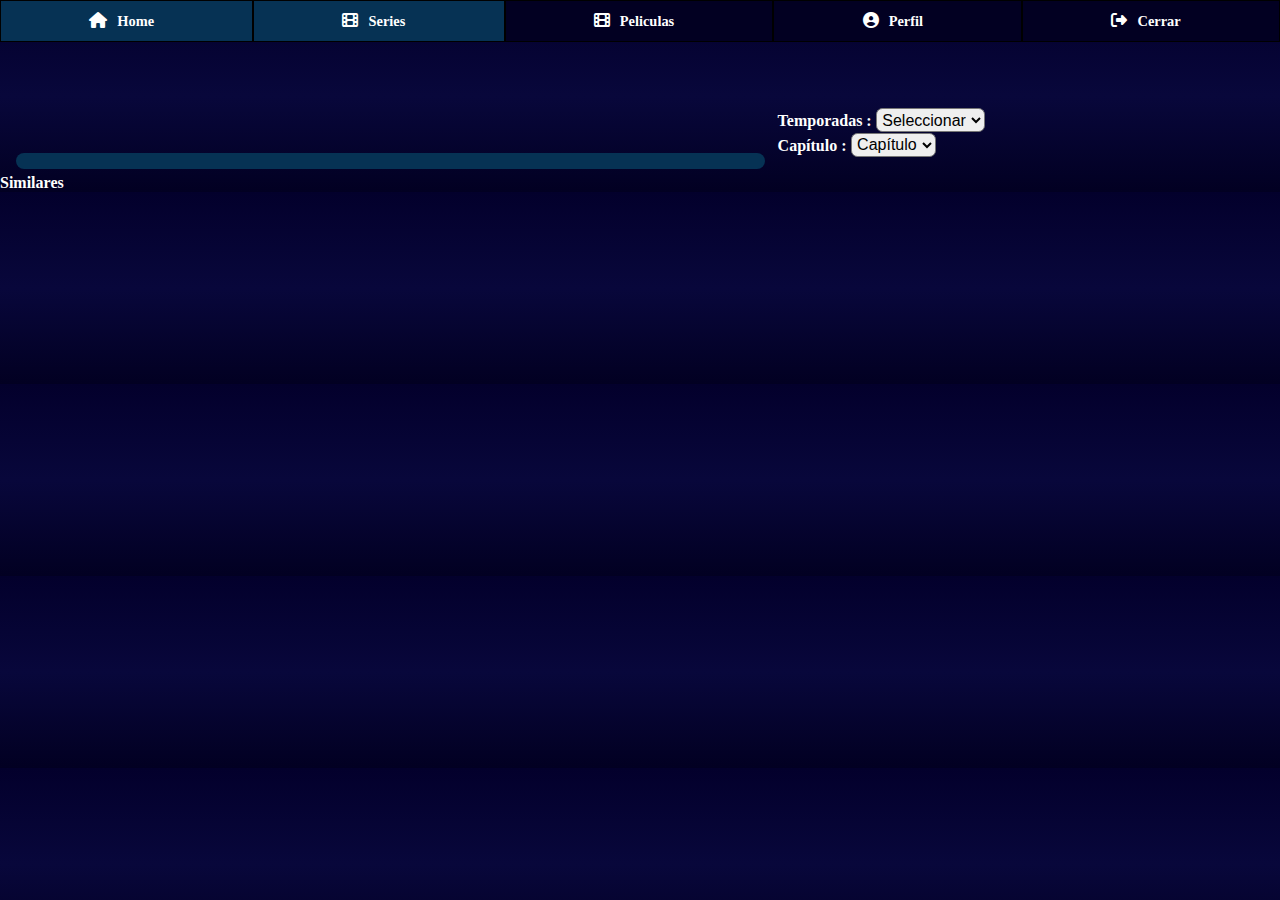
<file: Vistas/series.html>
<!DOCTYPE html>
<html lang="en">
<head>
    <meta charset="UTF-8">
    <meta name="viewport" content="width=device-width, initial-scale=1.0">
    <link rel="stylesheet" href="../Estilos/flickity.min.css" media="screen">
    <link rel="stylesheet" href="https://cdnjs.cloudflare.com/ajax/libs/font-awesome/6.5.2/css/all.min.css">
    <link rel="stylesheet" href="../Estilos/custom.css">
    <link rel="stylesheet" href="../Estilos/estilos_comunes.css">
    <link rel="stylesheet" href="../Estilos/estilos_series.css">
    
    <title>Series</title>
</head>
<body>
    <main>
        <nav class="navbar">
            <ul class="menu">
                
            </ul>
        </nav>
        <section class="contenedorSerie"> 
            <div class="contenedorIframe">
                <div class="iframedatos">
        
                </div>
                <div class="btnComenzar">  
                                         
                </div>
            </div>
            <div class="contenedorDetalle">
                <article id="titulo">
                    
                </article>
                <article class="detalleSerie">
                    <div>
                        <label for="tempora">Temporadas :
                            <select name="tempora" id="tempora">
                                <option selected>Seleccionar</option>

                            </select> 
                        </label>
                    </div>
                    <div>
                        <label for="capitulo">Cap&iacute;tulo :
                            <select name="capitulo" id="capitulo">
                                <option selected>Cap&iacute;tulo </option>
 
                            </select> 
                        </label>
                    </div>
                </article>
                <article class="descripcion">
                    <div class="genero">                       
                    </div>
                    <div class="actores">
                    </div>
                    <div class="sinopsis">
                    </div>
                </article>
            </div>               
        </section> 

        <section>
            <h3>Similares</h3>
        </section>
               
        <section class="main-carousel">                                                                                                                       
        </section>                                                                       
    </main>
    <script src="../js/Nabvar.js"></script>
    <script src="../js/datosPeliculasSeries.js"></script>
    <script src="../js/detallePeliculasSeries.js"></script>
    <script src="../js/flickity.pkgd.min.js"></script>
    <script src="../js/main.js"></script>  
</body>
</html>
</file>
<file: Estilos/Estilos_Comunes_Index_Recuperacion_Registro.css>
/*INDEX , RECUPERACION Y REGISTRO*/
/*BODY*/
.cuerpo{
    margin: 0;
    width: 100%;
    background: linear-gradient(#03002c, #08073b, #020022);
    background-repeat: no-repeat;
    position: relative;
    min-height: 100vh;
    color: rgb(216, 218, 222);
}
/*FIN BODY*/
/*GRID-BODY*/
.cuerpo.wrapper{
    display: grid;
    grid-template-columns: 25% 50% 25%;
    grid-template-rows: 10% 80% 10%;
}

.cuerpo.wrapper .encabezado{
    grid-column: 1/4;
    grid-row: 1;
}

.cuerpo.wrapper .main{
    grid-column: 2/3;
    grid-row: 2;
    display: grid;
    grid-template-columns: 100%;
    grid-template-rows: 100%;
}

.cuerpo.wrapper .main .sector, .cuerpo.wrapper .main .sector .formulario{
    grid-column: 1/2;
    grid-row: 1/2;
    display: grid;
    grid-template-columns: 100%;
    grid-template-rows: 100%;
}

.cuerpo.wrapper .pie{
    grid-column: 1/4;
    grid-row: 3;
}
/*FIN GRID-BODY*/
/*ENCABEZADO*/
.cuerpo.wrapper .encabezado .diseño p{
    width: 48%;
    display: inline-block;
    padding: 0 1%;
}

.cuerpo.wrapper .encabezado .diseño .enlace{
    text-align: right;
}
/*FIN-ENCABEZADO*/
/*ENLACE*/
p a{
    text-decoration: none;
    color: rgb(216, 218, 222)
}
/*FIN-ENLACE*/
/*MAIN*/
.cuerpo.wrapper .main .sector, .cuerpo.wrapper .main .sector .formulario{
    width: 100%;
    height: 100%;
}

.cuerpo.wrapper .main .sector .formulario .conjunto{
    height: 80%;
}

.main .sector .formulario .conjunto .diseño.wrapper .etiqueta .espacio{
    height: 2rem;
    width: 98%;
    background-color: #040421;
    margin: 0.7rem 0;
    border: 0.1rem solid #040421;
    border-radius: 1rem;
    color: rgb(216, 218, 222);
    box-sizing: border-box;
}

::placeholder{
    color: rgb(216, 218, 222);
}

.main .sector .formulario .conjunto .diseño.wrapper .etiqueta.box{
    display: flex;
    align-items: center;
    justify-content: center;  
}

.cuerpo.wrapper .main .sector .formulario .conjunto{
    background-color: rgba(216, 218, 222, 0.1);
    border: 0.3rem solid rgba(216, 218, 222, 0.3);
    border-radius: 1rem;
    box-sizing: border-box;
}

.main .sector .formulario .conjunto .diseño.wrapper .etiqueta .submit, .main .sector .formulario .conjunto .diseño.wrapper .etiqueta .boton{
    height: 2rem;
    border: 0.1rem solid #040421;
    border-radius: 1rem;
    width: 11rem;
    box-sizing: border-box;
}

.main .sector .formulario .conjunto .diseño.wrapper .etiqueta .submit{
    background-color: rgb(216, 218, 222, 0.7);
    color: rgb(0, 0, 0);
}

.main .sector .formulario .conjunto .diseño.wrapper .diseño.botones .etiqueta .boton{
    background-color: rgba(34, 32, 32, 0.3);
    color: rgb(216, 218, 222);
}
/*FIN-MAIN*/
/*FIN INDEX , RECUPERACION Y REGISTRO*/

@media screen and (max-width: 640px){
    .cuerpo.wrapper .main{
        grid-column: 1/4;
        grid-row: 2;
        overflow: scroll;
    }

   .cuerpo .main .sector .formulario .conjunto .diseño.wrapper .etiqueta .submit, .cuerpo .main .sector .formulario .conjunto .diseño.wrapper .etiqueta .boton{
    width: 8.8rem;
   }
}

@media screen and (min-width: 1025px){
    .cuerpo.wrapper{
        grid-template-columns: 30% 40% 30%;
    }
}
</file>
<file: Estilos/Estilos_Index.css>
/*INDEX*/
.cuerpo.wrapper .main .sector .formulario .conjunto .diseño.wrapper{
    height: 100%;
    display: grid;
    grid-template-columns: 100%;
    grid-template-rows: repeat(6, calc(100% / 6));
}

.diseño.wrapper .a{
    grid-column: 1;
    grid-row: 1;
}

.diseño.wrapper .b{
    grid-column: 1;
    grid-row: 2;
}

.diseño.wrapper .c{
    grid-column: 1;
    grid-row: 3;
}

.diseño.wrapper .d{
    grid-column: 1;
    grid-row: 4;
}

.diseño.wrapper .e{
    grid-column: 1;
    grid-row: 5;
    

}
.main .sector .formulario .conjunto .diseño.wrapper .etiqueta .submit{
    background-color: rgb(216, 218, 222, 0.7);
    color: rgb(0, 0, 0);
    padding: 5px 5px;
    text-decoration: none;
    text-align: center;
    align-items: center;
}

.diseño.wrapper .f{
    grid-column: 1;
    grid-row: 6;
}

.titulo-inicio, .main .sector .formulario .conjunto .diseño.wrapper .etiqueta.e{
    display: flex;
    align-items: center;
    justify-content: center;
}
/*FIN*/
</file>
<file: EstilosComunes/Estilos_Comunes_Principal_Peliculas_Series.css>
/*PRINCIPAL, PELICULAS Y SERIES*/
/*BODY*/
.cuerpo{
    margin: 0;
    background: linear-gradient(#03002c, #08073b, #020022);
    background-repeat: no-repeat;
    position: relative;
    min-height: 100vh;
    color: rgb(216, 218, 222);
}
/*FIN BODY*/
/*GRID-BODY*/
.cuerpo.wrapper{
    display: grid;
    grid-template-columns: repeat(4, 25%);
}

.cuerpo.wrapper .encabezado{
    grid-column: 1/5;
    grid-row: 1;
    display: grid;
    grid-template-columns: repeat(2, 50%);
    grid-template-rows: 100%;
}

.cuerpo.wrapper .navegacion{
    grid-column: 1/5;
    grid-row: 2;
    display: grid;
    grid-template-columns: 100%;
    grid-template-rows: 100%;
}

.cuerpo.wrapper .navegacion .desordenada{
    display: grid;
    grid-template-columns: repeat(4, 25%);
    grid-template-rows: 100%;
}

.cuerpo.wrapper .main{
    grid-column: 1/5;
    grid-row: 3/5;
    display: grid;
    grid-template-columns: 100%; 
}

.cuerpo.wrapper .main .sector-categoria{
    display: grid;
    grid-template-columns: repeat(2, 50%);
    grid-template-rows: 100%;
}

.cuerpo.wrapper .main .sector-columnas{
    display: grid;
    grid-template-columns: repeat(4, 25%);
    grid-template-rows: 100%;
}

.cuerpo.wrapper .main .sector-columnas .columna{
    display: grid;
    grid-template-columns: 100%;
}

.cuerpo.wrapper .pie{
    grid-column: 1/5;
    grid-row: 5;
}
/*FIN GRID-BODY*/
/*MAIN CATEGORIA/NOMBRE*/
.cuerpo .main .sector-categoria .categoria, .cuerpo .main .sector-categoria .nombre{
    background: linear-gradient(rgba(255, 255, 255, 0.1), rgba(34, 32, 32, 0.1), rgba(255, 255, 255, 0.1));
    border-radius: 1em;
    border: 0.5em solid rgba(255, 255, 255, 0.1);
    display: flex;
    align-items: center;
    justify-content: center;
}

.cuerpo .main .sector-categoria .nombre .formulario, .cuerpo .main .sector-categoria .nombre .formulario .etiqueta .lupa,.cuerpo .main .sector-categoria .categoria .etiqueta .filtro, .cuerpo .main .sector-categoria .nombre .formulario .etiqueta .filtro{
    background-color: rgba(4, 4, 33, 1);
    border: 0.1em solid rgba(4, 4, 33, 1);
    color: rgb(216, 218, 222);
    border-radius: 0.5em;
}

.cuerpo .main .sector-categoria .categoria .etiqueta .filtro, .cuerpo .main .sector-categoria .nombre .formulario .etiqueta .filtro{
    width: 15em;
    height: 2em;
}

.cuerpo .main .sector-categoria .nombre .formulario .etiqueta .lupa{
    height: 2.5em;
}

::placeholder{
    color: rgb(216, 218, 222);
}
/*FIN MAIN CATEGORIA/NOMBRE*/
/*MAIN COLUMNA*/
.cuerpo .main .sector-columnas .columna div{
    background-color: rgba(216, 218, 222, 0.1);
    border: 0.3em solid rgba(216, 218, 222, 0.3);
    border-radius: 1em;
}

.cuerpo .main .sector-columnas .columna div a, .cuerpo .main .sector-columnas .columna div a img, .cuerpo .main .sector-columnas .columna div{
    display: flex;
    align-items: center;
    justify-content: center;
}

.cuerpo .main .sector-columnas .columna div a , .cuerpo .main .sector-columnas .columna div a img{ 
    width: 90%;
    height: 90%;
    border-radius: 0.2em;
}
/*FIN MAIN COLUMNA*/
</file>
<file: EstilosComunes/Estilos_Comunes_Header_Nav.css>
/*ENCABEZADO*/
.cuerpo .encabezado .unflix{
    justify-content: flex-start;
}

.cuerpo .encabezado .unflix p{
    font-size: 2em;
    margin: 0 1em;
}

a{
    text-decoration: none;
    color: rgb(216, 218, 222)
}

.cuerpo .encabezado .unflix, .cuerpo .encabezado .redes{
    display: flex;
    align-items: center;
}

.cuerpo .encabezado .redes{
    justify-content: flex-end;
    margin: 1em;
    gap: 0.5em;
}

.cuerpo .encabezado .redes a span{
    font-size: 2em;
}

.cuerpo .encabezado .redes .facebook{
    color: rgb(0, 0, 255);
    background-color: rgb(255, 255, 255);
    border-radius: 0.4em;
}

.cuerpo .encabezado .redes .twitter{
    background-color: rgb(0, 0, 0);
    border-radius: 0.4em;
}

.cuerpo .encabezado .redes .instagram{ 
    background: linear-gradient(rgb(181, 35, 113), rgb(224, 5, 20), rgb(224, 128, 17));
    border-radius: 0.4em;
}

.cuerpo .encabezado .redes .twitter, .cuerpo .encabezado .redes .instagram{
    color: rgb(255, 255, 255);
}
/*FIN ENCABEZADO*/
/*NAVEGACION*/
.cuerpo .navegacion .desordenada{
    list-style-type: none;
    margin: 0;
    padding-left: 0;
}

.cuerpo .navegacion .desordenada .lista{
    background: linear-gradient(rgba(255, 255, 255, 0.3), rgba(34, 32, 32, 0.3), rgba(255, 255, 255, 0.3));
    border-radius: 0.5em;
}

.cuerpo .navegacion .desordenada .lista .etiqueta .boton{    
    height: 2.7em;
    width: 15em;
    background: linear-gradient(rgba(255, 255, 255, 0.3), rgba(34, 32, 32, 0.3), rgba(255, 255, 255, 0.3));
    color: rgb(216, 218, 222);
    border-radius: 0.5em;
    gap: 0.2em;
}

.cuerpo .navegacion .desordenada .lista, .cuerpo .navegacion .desordenada .lista .etiqueta .boton{
    display: flex;
    align-items: center;
    justify-content: center;
}

.cuerpo .navegacion .desordenada .lista .etiqueta .boton p{
    font-family: 'Times New Roman', Times, serif;
    margin: 0;
}
/*FIN NAVEGACION*/
</file>
<file: EstilosComunes/Estilos_Comunes_Peliculas_Series.css>
/*PELICULAS Y SERIES*/
/*BODY*/
.cuerpo{
    height: 50em;
}
/*FIN BODY*/
/*GRID BODY*/
.cuerpo.wrapper{
    grid-template-rows: 10% 10% 20% 50% 10%;
}

.cuerpo.wrapper .main{
    grid-template-rows: calc((100%/7)*2) calc((100%/7)*5);
}

.cuerpo.wrapper .main .sector-columnas .columna{
    grid-template-rows: repeat(2, 50%);
}
/*FIN GRID BODY*/
</file>
<file: Perfil/Estilos.css>
/*PERFIL*/
/*BODY*/
.cuerpo{
    margin: 0;
    background: linear-gradient(#03002c, #08073b, #020022);
    background-repeat: no-repeat;
    position: relative;
    min-height: 100vh;
    color: rgb(216, 218, 222);
}
/*FIN BODY*/
/*GRID BODY*/
.cuerpo.wrapper{
    display: grid;
    grid-template-columns: 20% repeat(2, 40%);
    grid-template-rows: repeat(2, 10%) repeat(2, 30%) repeat(2, 10%);
}

.cuerpo.wrapper .encabezado{
    grid-column: 1/4;
    grid-row: 1;
    display: grid;
    grid-template-columns: 50% 50%;
    grid-template-rows: 100%;
}

.cuerpo.wrapper .navegacion{
    grid-column: 1/4;
    grid-row: 2;
    display: grid;
    grid-template-columns: 100%;
    grid-template-rows: 100%;
}

.cuerpo.wrapper .navegacion .desordenada{
    display: grid;
    grid-template-columns: repeat(4, 25%);
    grid-template-rows: 100%;
}

.cuerpo.wrapper .main{
    grid-column: 1/4;
    grid-row: 3/6;
    display: grid;
    grid-template-columns: 100%;
    grid-template-rows: 100%;
}

.cuerpo.wrapper .main .sector{
    display: grid;
    grid-template-columns: 20% 80%;
    grid-template-rows: 100%;
}

.cuerpo.wrapper .main .sector .subir-foto{
    display: grid;
    grid-template-columns: 100%;
    grid-template-rows: repeat(2, 50%);
}

.cuerpo.wrapper .main .sector .subir-foto .datos{
    display: grid;
    grid-template-columns: 100%;
    grid-template-rows: repeat(3, calc(100%/3));
}

.cuerpo.wrapper .main .sector .formulario{
    display: grid;
    grid-template-columns: repeat(2, 50%);
    grid-template-rows: calc((100%/7)*6) calc(100%/7);
}

.cuerpo.wrapper .main .sector .formulario .columna{
    display: grid;
    grid-template-columns: 100%;
    grid-template-rows: repeat(6, calc(100%/6));
}

.cuerpo.wrapper .main .sector .formulario .columna.b .tarjeta{
    display: grid;
    grid-template-columns: repeat(2, 50%);
    grid-template-rows: 100%;
}

.cuerpo.wrapper .main .sector .formulario .botones{
    grid-column: 1/3;
    grid-row: 2;
}

.cuerpo.wrapper .pie{
    grid-column: 1/4;
    grid-row: 6/7;
}
/*FIN GRID BODY*/
/*MAIN*/
.cuerpo .main .sector .subir-foto .foto, .cuerpo .main .sector .subir-foto .datos p, .cuerpo .main .sector .formulario .columna, .cuerpo .main .sector .formulario .botones{
    background-color: rgba(216, 218, 222, 0.1);
    border: 0.3em solid rgba(216, 218, 222, 0.1);
    border-radius: 1em;
}

.cuerpo .main .sector .subir-foto .foto img{
    width: 100%;
    height: 100%;
    border-radius: 50%;
}

.cuerpo .main .sector .subir-foto .datos p{
    margin: 0;
}

.cuerpo .main .sector .subir-foto .foto, .cuerpo .main .sector .subir-foto .datos p, .cuerpo .main .sector .formulario .columna h1, .cuerpo .main .sector .formulario .columna .etiqueta{
    display: flex;
    align-items: center;
    justify-content: center;
}

.cuerpo .main .sector .formulario .columna .etiqueta .espacio{
    height: 2.5em;
    width: 80%;
    background-color: #040421;
    margin: 0.7em 0;
    border: 0.1em solid #040421;
    border-radius: 1em;
    color: rgb(216, 218, 222);
}

::placeholder{
    color: rgb(216, 218, 222);
}

.cuerpo .main .sector .formulario .botones{
    display: flex;
    align-items: center;
    justify-content: center;
    gap: 3em;
}

.cuerpo .main .sector .formulario .botones .submit, .cuerpo .main .sector .formulario .botones .boton{
    height: 2.7em;
    border: 0.1em solid #040421;
    border-radius: 1em;
    width: 11em;
}

.cuerpo .main .sector .formulario .botones .submit{
    background-color: rgb(216, 218, 222, 0.7);
    color: rgb(0, 0, 0);
}

.cuerpo .main .sector .formulario .botones .boton{
    background-color: rgba(34, 32, 32, 0.3);
    color: rgb(216, 218, 222);
}
/*FIN MAIN*/
/*FIN PERFIL*/
</file>
<file: Principal/Estilos.css>
/*PRINCIPAL*/
/*BODY*/
.cuerpo{
    height: 80em;
}
/*FIN BODY*/
/*GRID BODY*/
.cuerpo.wrapper{
    grid-template-rows: 5% 5% 10% 70% 10%;
}

.cuerpo.wrapper .main{
    grid-template-rows: calc(100%/8) calc((100%/8)*7);
}

.cuerpo.wrapper .main .sector-columnas .columna{
    grid-template-rows: repeat(4, 25%);
}
/*FIN GRID BODY*/
/*FIN PRINCIPAL*/
</file>
<file: EstilosComunes/Estilos_Comunes_Index_Recuperacion_Registro.css>
/*INDEX , RECUPERACION Y REGISTRO*/
/*BODY*/
.cuerpo{
    margin: 0;
    background: linear-gradient(#03002c, #08073b, #020022);
    background-repeat: no-repeat;
    position: relative;
    min-height: 100vh;
    color: rgb(216, 218, 222);
}
/*FIN BODY*/
/*GRID-BODY*/
.cuerpo.wrapper{
    display: grid;
    grid-template-columns: 25% 50% 25%;
    grid-template-rows: 10% 80% 10%;
}

.cuerpo.wrapper .encabezado{
    grid-column: 1/4;
    grid-row: 1;
}

.cuerpo.wrapper .main{
    grid-column: 2/3;
    grid-row: 2;
}

.cuerpo.wrapper .pie{
    grid-column: 1/4;
    grid-row: 3;
}
/*FIN GRID-BODY*/
/*ENCABEZADO*/
.cuerpo.wrapper .encabezado .diseño p{
    width: 48%;
    display: inline-block;
    padding: 0 1%;
}

.cuerpo.wrapper .encabezado .diseño .enlace{
    text-align: right;
}
/*FIN-ENCABEZADO*/
/*ENLACE*/
p a{
    text-decoration: none;
    color: rgb(216, 218, 222)
}
/*FIN-ENLACE*/
/*MAIN*/
.cuerpo.wrapper .main .sector, .cuerpo.wrapper .main .sector .formulario{
    width: 80%;
    height: 100%;
    margin: 0 10%;
}

.cuerpo.wrapper .main .sector .formulario .conjunto{
    height: 95%;
}

.main .sector .formulario .conjunto .diseño.wrapper .etiqueta .espacio{
    height: 2.5em;
    width: 98%;
    background-color: #040421;
    margin: 0.7em 0;
    border: 0.1em solid #040421;
    border-radius: 1em;
    color: rgb(216, 218, 222);
}

::placeholder{
    color: rgb(216, 218, 222);
}

.main .sector .formulario .conjunto .diseño.wrapper .etiqueta.box{
    display: flex;
    align-items: center;
    justify-content: center;  
}

.cuerpo.wrapper .main .sector .formulario .conjunto{
    background-color: rgba(216, 218, 222, 0.1);
    border: 0.3em solid rgba(216, 218, 222, 0.3);
    border-radius: 1em;
}

.main .sector .formulario .conjunto .diseño.wrapper .etiqueta .submit, .main .sector .formulario .conjunto .diseño.wrapper .etiqueta .boton{
    height: 2.7em;
    border: 0.1em solid #040421;
    border-radius: 1em;
    width: 11em;
}

.main .sector .formulario .conjunto .diseño.wrapper .etiqueta .submit{
    background-color: rgb(216, 218, 222, 0.7);
    color: rgb(0, 0, 0);
}

.main .sector .formulario .conjunto .diseño.wrapper .diseño.botones .etiqueta .boton{
    background-color: rgba(34, 32, 32, 0.3);
    color: rgb(216, 218, 222);
}
/*FIN-MAIN*/
/*FIN INDEX , RECUPERACION Y REGISTRO*/
</file>
<file: Recuperacion/Estilos.css>
/*RECUPERACION*/
.cuerpo.wrapper .main .sector .formulario .conjunto .diseño.wrapper{
    height: 100%;
    display: grid;
    grid-template-columns: 100%;
    grid-template-rows: repeat(7, calc(100% / 7));
}

.diseño.wrapper .a{
    grid-column: 1;
    grid-row: 1;
}

.diseño.wrapper .b{
    grid-column: 1;
    grid-row: 2;
}

.diseño.wrapper .c{
    grid-column: 1;
    grid-row: 3;
}

.diseño.wrapper .d{
    grid-column: 1;
    grid-row: 4;
}

.diseño.wrapper .e{
    grid-column: 1;
    grid-row: 5;
}

.titulo-inicio{
    display: flex;
    align-items: flex-end;
    margin-bottom: 0;
    justify-content: center;
}

.main .sector .formulario .conjunto .diseño.wrapper p{
    display: flex;
    align-items:flex-end;
    margin-bottom: 0;
}

.diseño.wrapper .diseño.botones{
    grid-column: 1;
    grid-row: 6/8;
    display: flex;
    align-items: center;
    justify-content: space-around;
}
/*FIN*/
</file>
<file: Registro/Estilos.css>
/*REGISTRO*/

.cuerpo.wrapper{
    grid-template-rows: 5% 90% 5%;
}

.cuerpo{
    height: 80em;
}

.cuerpo.wrapper .main .sector .formulario .conjunto .diseño.wrapper{
    height: 100%;
    display: grid;
    grid-template-columns: 100%;
    grid-template-rows: repeat(21, calc(100% / 21));
}

.diseño.wrapper .a{
    grid-column: 1;
    grid-row: 1;
}

.diseño.wrapper .b{
    grid-column: 1;
    grid-row: 2;
}

.diseño.wrapper .c{
    grid-column: 1;
    grid-row: 3;
}

.diseño.wrapper .d{
    grid-column: 1;
    grid-row: 4;
}

.diseño.wrapper .e{
    grid-column: 1;
    grid-row: 5;
}

.diseño.wrapper .f{
    grid-column: 1;
    grid-row: 6;
}

.diseño.wrapper .g{
    grid-column: 1;
    grid-row: 7;
}

.diseño.wrapper .h{
    grid-column: 1;
    grid-row: 8;
}

.diseño.wrapper .i{
    grid-column: 1;
    grid-row: 9;
}

.diseño.wrapper .j{
    grid-column: 1;
    grid-row: 10;
}

.diseño.wrapper .k{
    grid-column: 1;
    grid-row: 11;
}

.diseño.wrapper .l{
    grid-column: 1;
    grid-row: 12;
}

.diseño.wrapper .m{
    grid-column: 1;
    grid-row: 13;
}

.diseño.wrapper .n{
    grid-column: 1;
    grid-row: 14;
}

.diseño.wrapper .ñ{
    grid-column: 1;
    grid-row: 15;
}

.diseño.wrapper .o{
    grid-column: 1;
    grid-row: 16;
}

.diseño.wrapper .p{
    grid-column: 1;
    grid-row: 17;
}

.diseño.wrapper .q{
    grid-column: 1;
    grid-row: 18;
}

.diseño.wrapper .r{
    grid-column: 1;
    grid-row: 19;
}

.diseño.wrapper .diseño.botones{
    grid-column: 1;
    grid-row: 20/22;
}

.titulo-inicio{
    display: flex;
    align-items: center;
    justify-content: center;
}

.main .sector .formulario .conjunto .diseño.wrapper .etiqueta.radio{
    display: flex;
    align-items: center;
    justify-content: start;
}

.main .sector .formulario .conjunto .diseño.wrapper p{
    margin: 0;
    display: flex;
    align-items: flex-end;
    justify-content: start;
}

.main .sector .formulario .conjunto .diseño.wrapper .diseño.botones{
    display: flex;
    align-items: center;
    justify-content: space-around;
}

/*FIN*/
</file>
<file: Estilos/custom.css>
.item {
  width: 30%;
  height: 20em;
  margin-right: 20px;  
}

.carousel-cell img{
  width: 100%;
  height: 100%;
  object-fit: cover;
  border-radius: 10px;
}
@media(max-width: 640px) {
  .item {
    width: 85%;
  }
}
</file>
<file: Estilos/estilos_comunes.css>
@import url('https://fonts.googleapis.com/css2?family=Montserrat:wght@300&display=swap');
*{
    margin:0;
    padding: 0;
    box-sizing: border-box;
    /*font-family: 'Montserrat', sans-serif;*/
}
html {
    padding: 0;
    margin: 0;
}
body{
    background: linear-gradient(#03002c, #08073b, #020022);
    width: 100%;
    height: 100%;
}

.d{
    background: linear-gradient(#03002c, #08073b, #020022);
    width: 100%;
    height: 100dvh;
}

.menu{
    background-color: #020022;
    display: flex;
    list-style: none;
}
.navbar ul li:hover{
    background-color: #063254;
}
.navhome{
    background-color: #063254;
}                
.navbar ul li{
    flex: auto;
    text-decoration: none;
    border: 0.0625em solid black;
    padding: 1.25em;
    text-align: center;
}
.navbar ul li a{
    color: #ffff;
    font-weight: bold;
    text-decoration: none;
    padding: 1em;
   /* font-size: 1.2em;*/
}
.white{
    color:#FFFFFF;
}
select{
    padding: 0.1em;
}
input, select{
   /* border: 0.12em solid #AD594D;*/
    border-radius: 0.4em;
}
/* Responsive Nav 
*/
@media (max-width: 1290px) {
    .navbar ul li{
        padding: 0.7em;
    }
    .navbar ul li a{
        font-size: 0.9em;
        padding: 0.7em;
    }
}
@media(max-width: 640px) {
    .menu {
        display: flex;
        margin: 0 auto;
        justify-content: center;
        width: 100%
    }
    .navbar ul li{
        padding: 0.5em;
    }
    .navbar ul li a{
        font-size: 0.8em;
        padding: 10px;
    }
    .contenedro ,.categ,.categoria, label{
        font-size: 40px;
    }
}
</file>
<file: Estilos/estilos_series.css>
.navbarseries{
    background-color: #063254;
}  
.navbarpeliculas{
    background-color: #063254;
} 
.contenedorSerie{
    margin: 1em;
    display: grid;
    max-width: 95%;
   grid-template-columns: 60% auto;
  /* grid-template-rows: auto;*/
    gap: 0.5em;
}
.contenedorIframe{
    display: grid;
    grid-template-columns: 1fr;
    grid-template-rows: 86% auto;
    gap: 0.6em;
}
.contenedorIframe iframe{
    width: 100%;
    height: 100%; 
}
.btnComenzar{
    padding: 1em;
    width: 100%;
    background-color: #063254;
    border-radius: 0.5em;
    text-align: center;
    position: relative;
    display: flex;
    justify-content: center;
    align-items: center;

}
.btnComenzar a{
    text-decoration: none;
    color: #ffff;
    font-size: 1.4em;
    position: absolute;
    width: 100%;
    height: 100%;
    display: flex;
    justify-content: center;
    align-items: center;

}
.actores a{
    text-decoration: none;
    color: #ffff;
}
.actores a:hover{
    text-decoration: underline;
    color: #4f22b8;
}
.contenedorDetalle{
    display: grid;
    grid-template-columns: 1fr;
    grid-template-rows: repeat(2, 3.1em) auto;
    box-sizing: border-box;
}
.descripcion{
    display: flex;
    flex-direction: column;
    box-sizing: border-box;
}
.detalleSerie{
    display: flex;
    justify-content: space-between;
}
input, label, h2, p, a{
    color: #FFFFFF;
    font-weight: bold;
    padding: 0.6em;
    font-size: 1.2em;
}
h3{
    font-size: 1.2em;
    color: #FFFFFF;
}
option{
    font-weight: bold;
}
.galery{
    width: 97%;
    height: 100%;
    display: grid;
    grid-template-columns: repeat(4, 1fr);
    margin-left: 1.25em; 
    padding: 1em 0.5em;
    gap: 0.5em;
    box-shadow: 0 0 1.25em 0 rgba(255, 255, 255, 3) ;
}
.item img{
    width: 100%;
    height: 100%;
    object-fit: cover;
    border-radius: 1.5em;
}

/*  respncive*/

@media (max-width: 1290px) {
    .contenedorSerie{
        margin: 1em;
        display: grid;
        max-width: 100%;
        grid-template-columns: 20 auto;
        grid-template-rows: auto;  
        gap: 0.5em;
    }    
    input, label, h2, p, a{
        font-size: 1em;
        padding: 0.3em;
    }
    h3{
        font-size: 1em;
        color: #FFFFFF;
    }
}
@media(max-width: 640px) {
    .contenedorDetalle{
        display: grid;
        grid-template-columns: 1fr;
        grid-template-rows: auto;
    }
    .contenedorSerie{
        margin: 1em;
        display: grid;
        max-width: 100%;
        grid-template-columns: 1fr;
        grid-template-rows: 30em auto auto; 
        gap: 0.5em;
    }
    input, label, h2, p, a{
        font-size: 1em;
        padding: 0.3em;
    }
    h3{
        font-size: 1em;
        color: #FFFFFF;
    }
}

/* Responsive detalleSerie/Pelicula 
*/
@media (max-width: 1290px) {
    .detalleSerie {
        display: grid;
        grid-template-columns: 1fr;
        grid-template-rows: auto; 
        align-items: flex-start;
    }
    .btnComenzar{
        padding: 0.5em;
    }
    .btnComenzar a{
        font-size: 1em;     
    }
    .detalleSerie select,
    .detalleSerie label,
    .detalleSerie option{
        font-size: 1em;
    }
}
@media(max-width: 640px) {
    .detalleSerie select,
    .detalleSerie label,
    .detalleSerie option{
        font-size: 1em;
        width: 100%;
    }
}
/* Responsive Galery 
*/
@media (max-width: 1290px) {
    .galery {
        width: 80%;
        display: grid;
        grid-template-columns: 1fr 1fr;
        margin: auto;
    }
}
@media(max-width: 640px) {
    .galery {
        display: grid;
        grid-template-columns: 1fr;
    }
}
</file>
<file: Estilos/principal.css>
.contenedorCategoria{
    color: white;
    display: flex;
    flex-direction: row;
    justify-content: space-between;
    padding: 2em;
    margin: 1em;
}
label, option, input{
    font-size: 1.1em;  
}
label{
    margin-right: 1em;
   /* font-weight: bold;*/
}

.contenedorImg{
    width: 97%;
    display: grid;
    grid-template-columns: repeat(4, 1fr);
    margin-left: 1.25em; 
    padding: 1em 0.5em;
    gap: 0.5em;
   /* box-shadow: 0 0 1.25em 0 rgba(255, 255, 255, 3) ;*/
}
.contenedorImg .item img{
    width: 100%;
    height: 100%;
    object-fit: cover;
    border-radius: 1.5em;
}
/* Responsive Galery 
*/

.btn-flotante{
    background: #063254;
    position: fixed;
    top: 50%;
    left: 97%;
    width: 2rem;
    height: 2rem;
}

.flecha{
    font-size: 1.8rem;
    color: rgb(96, 147, 210);
}

@media (max-width: 1290px) {
    .contenedorImg {
        width: auto;
        display: grid;
        grid-template-columns: 1fr 1fr 1fr 1fr;
        margin: auto;
        margin: 0px 20px;
        grid-gap: 20px
    }
}

@media (max-width: 1100px){
    .btn-flotante{
        left: 96%;
    }
}
@media screen and (max-width: 900px){
    .contenedorImg {
        width: auto; 
         display: grid; 
        grid-template-columns: 1fr 1fr 1fr;
        margin: 20px;
        box-sizing: border-box;
        width: auto;
        grid-gap: 15px;
    }
    .contenedorCategoria{
        padding: 1.5rem;
        margin: 2.5rem 3.0rem;
        margin-top: 3rem;
        justify-content: space-around;
    }
    .btn-flotante{
        left: 95%;
    }
}

@media (max-width: 700px){
    .btn-flotante{
        left: 94%;
    }
}

@media(max-width: 640px) {
    .contenedorImg {
        display: grid;
        grid-template-columns: 1fr;
        padding: 1.5rem;
        grid-gap: 3.125rem;
    }
}
/* Responsive Categorias
*/
@media(max-width: 640px) {
    .contenedorCategoria{
        display: flex;
        margin: auto;
        padding: 0%;
        flex-wrap: wrap;
    }
    .contenedorCategoria input,
    .contenedorCategoria select,
    .contenedorCategoria label,
    .contenedorCategoria option{

        font-size: 0.6rem;
        height: 32px;
    }

    #icons{
        font-size: 18px;
        display: inline;
    }

    #busca{
        width: 70%;
    }
    #categoria{
        width: max-content;
    }
}

@media (max-width: 500px){
    .btn-flotante{
        left: 91%;
    }
}
</file>
<file: Estilos/Estilos_Recuperacion.css>
/*RECUPERACION*/
.cuerpo.wrapper .main .sector .formulario .conjunto .diseño.wrapper{
    height: 100%;
    display: grid;
    grid-template-columns: 100%;
    grid-template-rows: repeat(7, calc(100% / 7));
}

.diseño.wrapper .a{
    grid-column: 1;
    grid-row: 1;
}

.diseño.wrapper .b{
    grid-column: 1;
    grid-row: 2;
}

.diseño.wrapper .c{
    grid-column: 1;
    grid-row: 3;
}

.diseño.wrapper .d{
    grid-column: 1;
    grid-row: 4;
}

.diseño.wrapper .e{
    grid-column: 1;
    grid-row: 5;
}

.titulo-inicio{
    display: flex;
    align-items: flex-end;
    margin-bottom: 0;
    justify-content: center;
}

.main .sector .formulario .conjunto .diseño.wrapper p{
    display: flex;
    align-items:flex-end;
    margin-bottom: 0;
}

.diseño.wrapper .diseño.botones{
    grid-column: 1;
    grid-row: 6/8;
    display: flex;
    align-items: center;
    justify-content: space-around;
}
/*FIN*/
</file>
<file: Estilos/Estilos_Registro.css>
/*REGISTRO*/

.cuerpo.wrapper{
    grid-template-rows: 5% 90% 5%;
}

.cuerpo{
    height: 80em;
}

.cuerpo.wrapper .main .sector .formulario .conjunto .diseño.wrapper{
    height: 100%;
    display: grid;
    grid-template-columns: 100%;
    grid-template-rows: repeat(21, calc(100% / 21));
}

.diseño.wrapper .a{
    grid-column: 1;
    grid-row: 1;
}

.diseño.wrapper .b{
    grid-column: 1;
    grid-row: 2;
}

.diseño.wrapper .c{
    grid-column: 1;
    grid-row: 3;
}

.diseño.wrapper .d{
    grid-column: 1;
    grid-row: 4;
}

.diseño.wrapper .e{
    grid-column: 1;
    grid-row: 5;
}

.diseño.wrapper .f{
    grid-column: 1;
    grid-row: 6;
}

.diseño.wrapper .g{
    grid-column: 1;
    grid-row: 7;
}

.diseño.wrapper .h{
    grid-column: 1;
    grid-row: 8;
}

.diseño.wrapper .i{
    grid-column: 1;
    grid-row: 9;
}

.diseño.wrapper .j{
    grid-column: 1;
    grid-row: 10;
}

.diseño.wrapper .k{
    grid-column: 1;
    grid-row: 11;
}

.diseño.wrapper .l{
    grid-column: 1;
    grid-row: 12;
}

.diseño.wrapper .m{
    grid-column: 1;
    grid-row: 13;
}

.diseño.wrapper .n{
    grid-column: 1;
    grid-row: 14;
}

.diseño.wrapper .ñ{
    grid-column: 1;
    grid-row: 15;
}

.diseño.wrapper .o{
    grid-column: 1;
    grid-row: 16;
}

.diseño.wrapper .p{
    grid-column: 1;
    grid-row: 17;
}

.diseño.wrapper .q{
    grid-column: 1;
    grid-row: 18;
}

.diseño.wrapper .r{
    grid-column: 1;
    grid-row: 19;
}

.diseño.wrapper .diseño.botones{
    grid-column: 1;
    grid-row: 20/22;
}

.titulo-inicio{
    display: flex;
    align-items: center;
    justify-content: center;
}

.main .sector .formulario .conjunto .diseño.wrapper .etiqueta.radio{
    display: flex;
    align-items: center;
    justify-content: start;
}

.main .sector .formulario .conjunto .diseño.wrapper p{
    margin: 0;
    display: flex;
    align-items: flex-end;
    justify-content: start;
}

.main .sector .formulario .conjunto .diseño.wrapper .diseño.botones{
    display: flex;
    align-items: center;
    justify-content: space-around;
}

/*FIN*/
</file>
